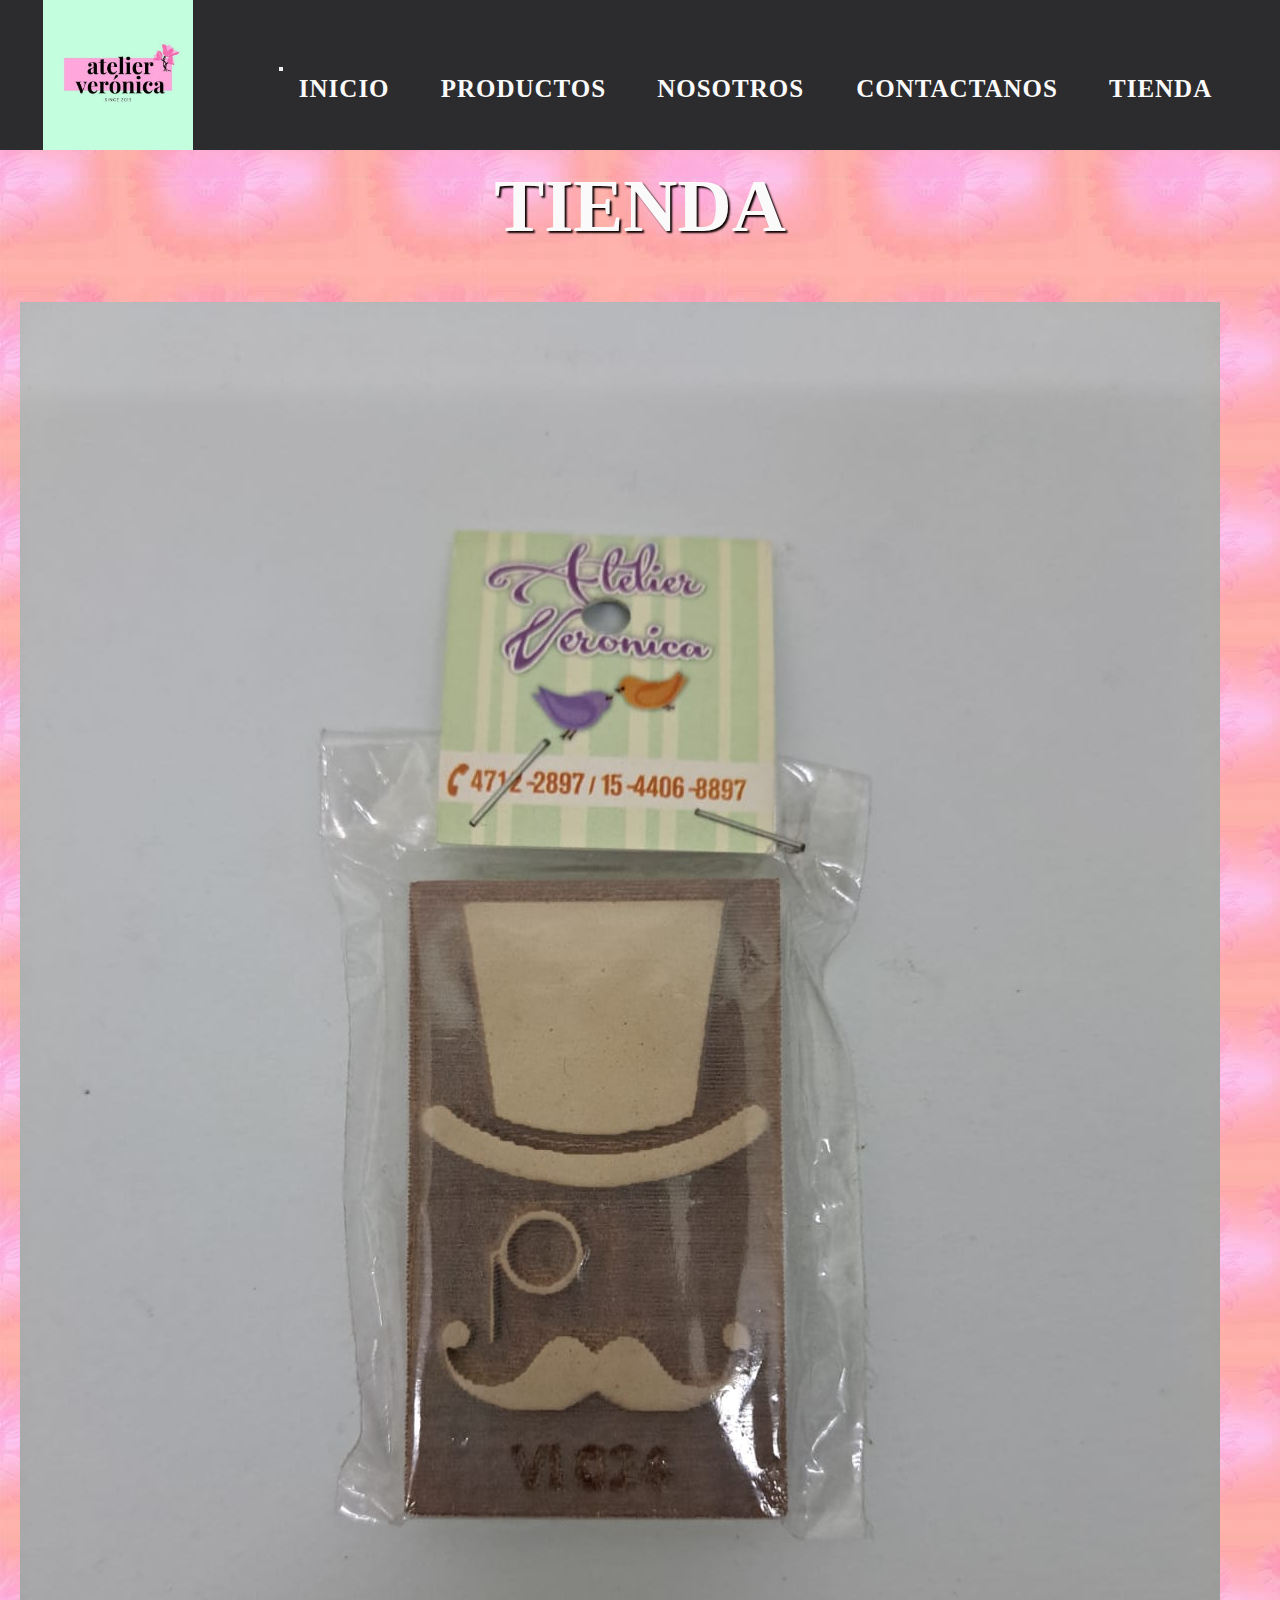
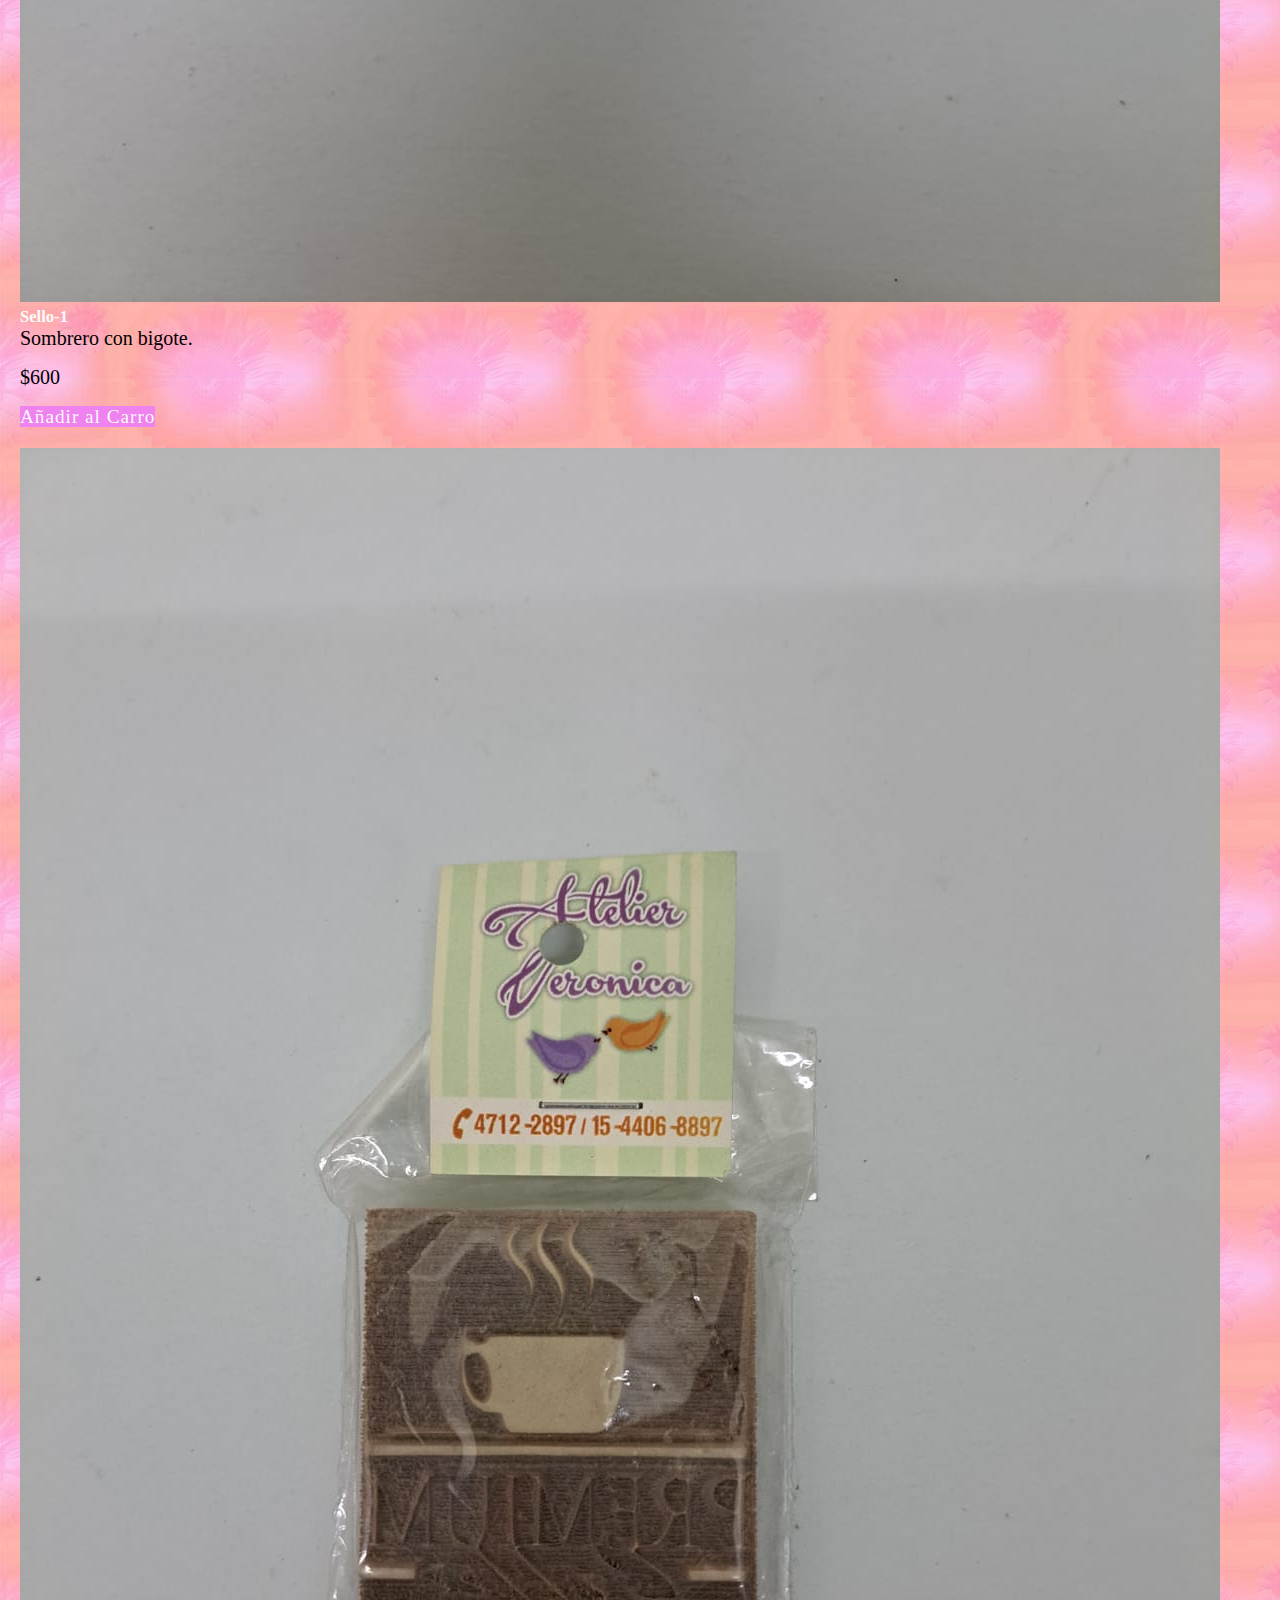
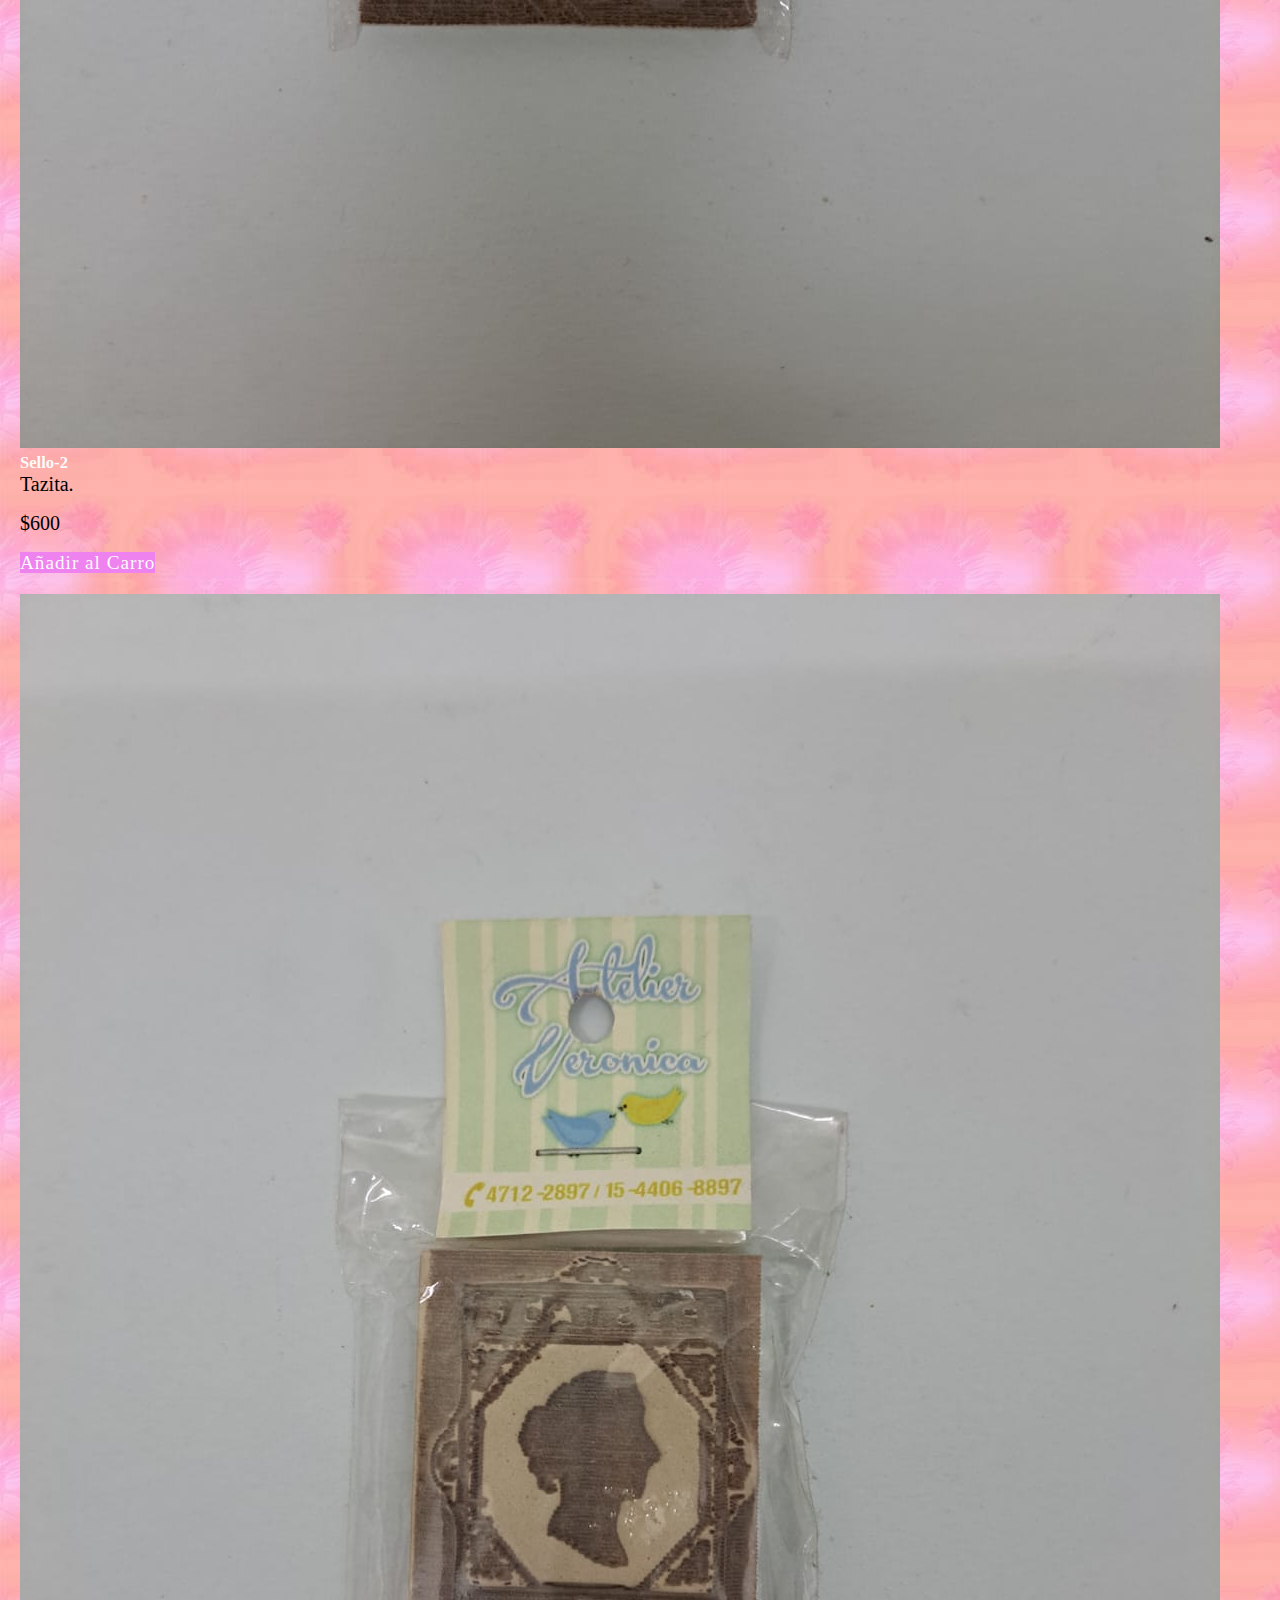
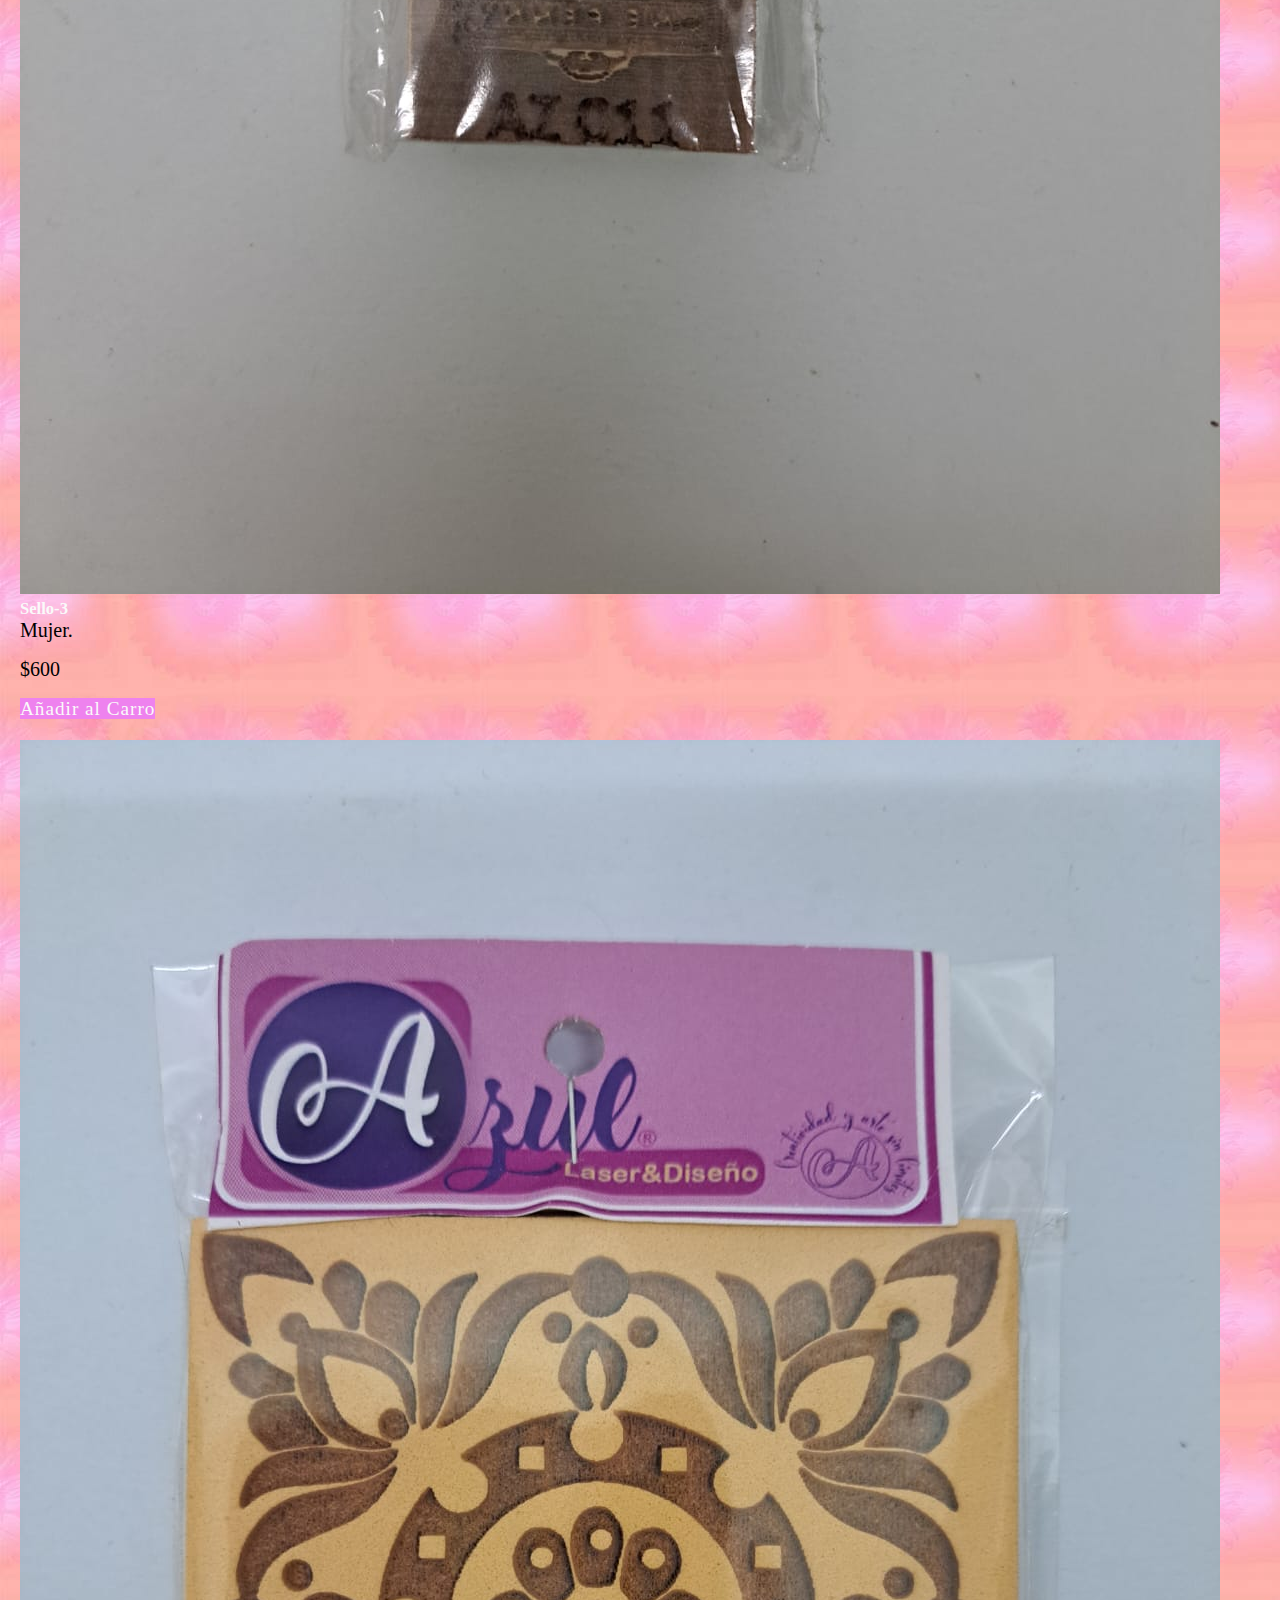
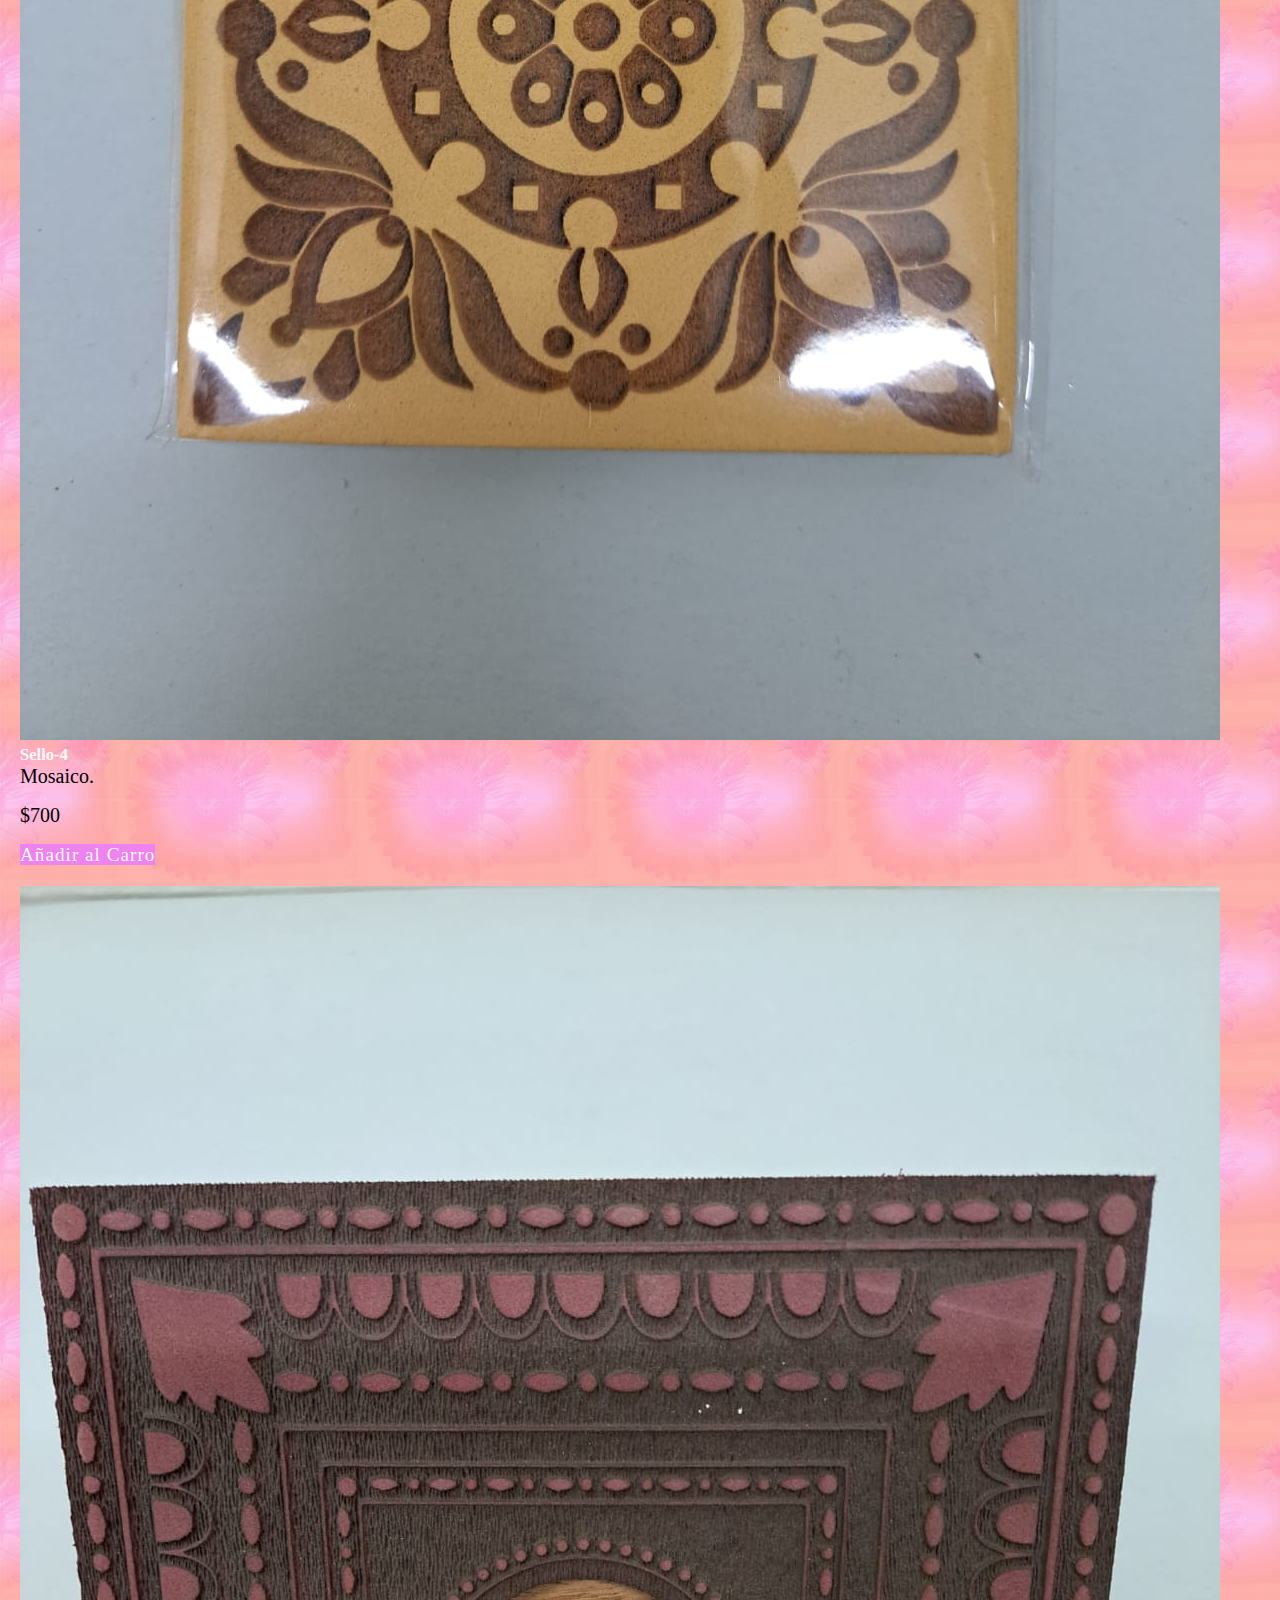
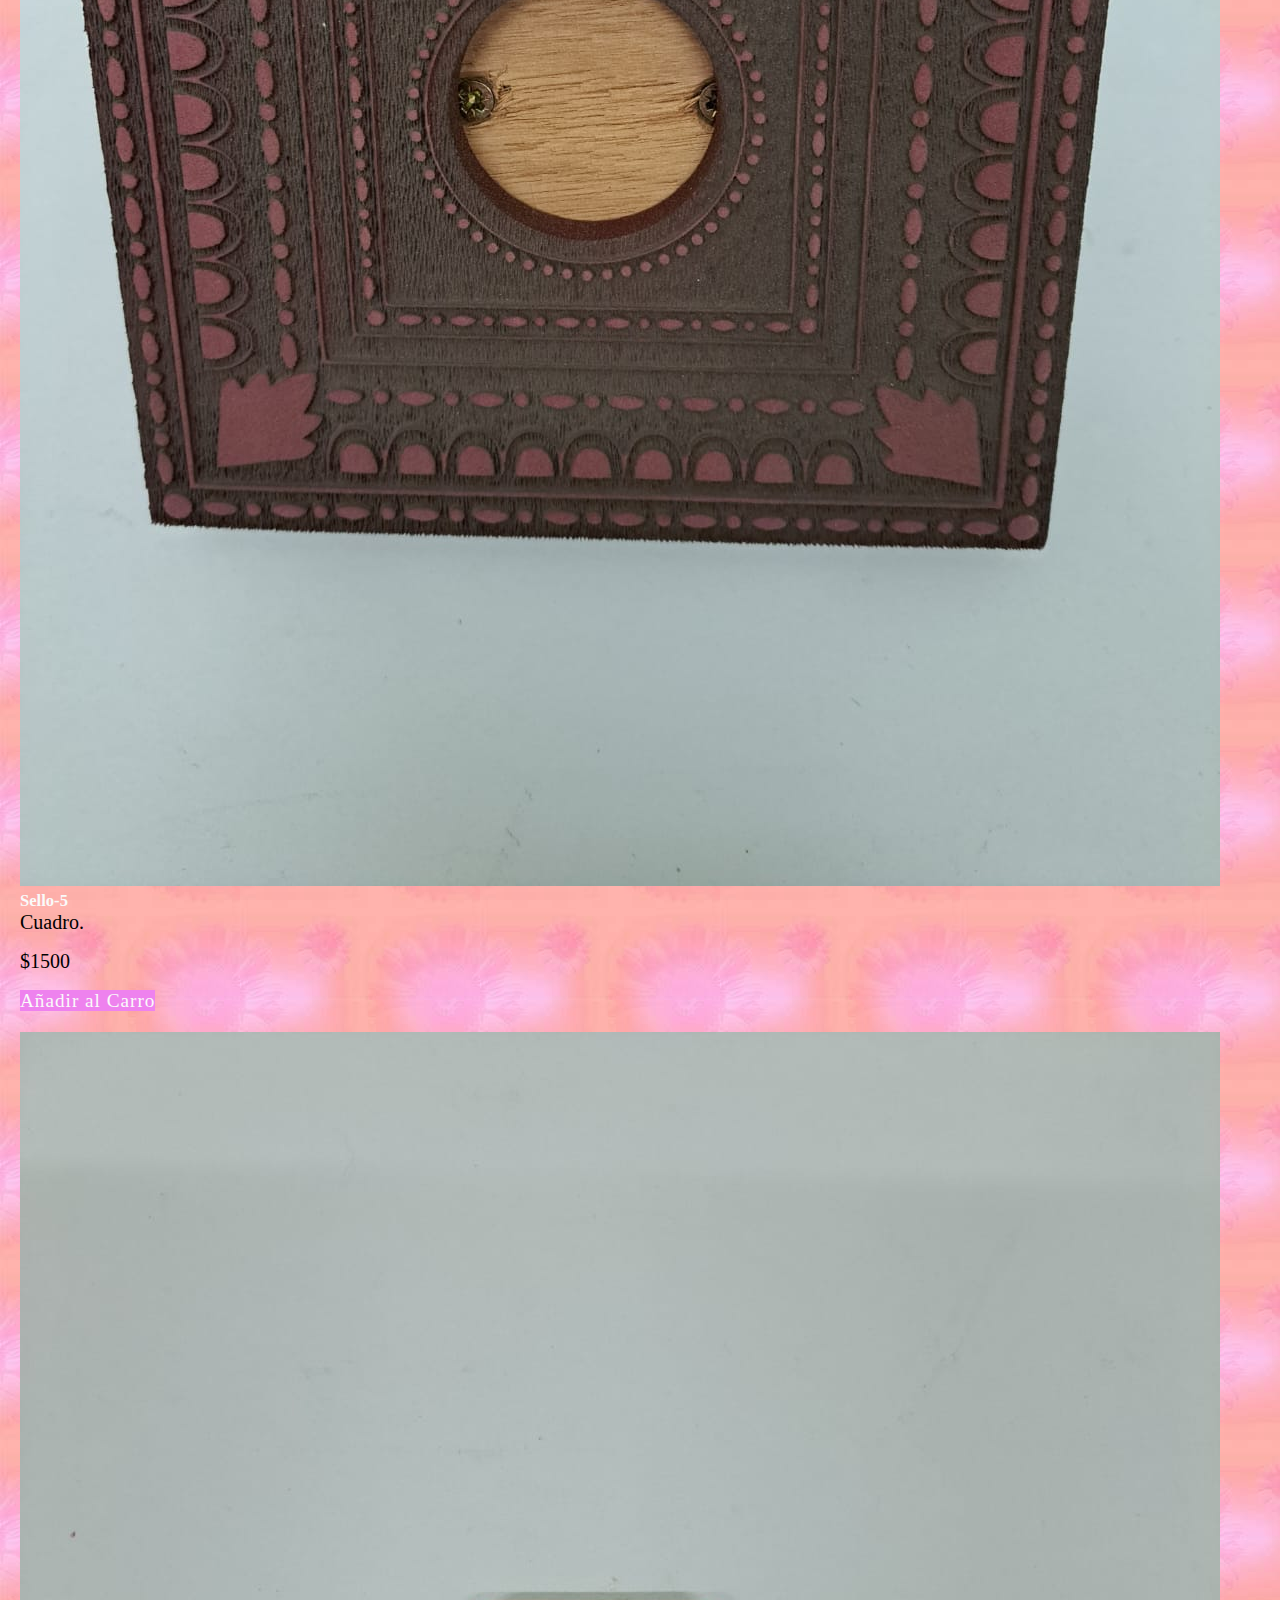
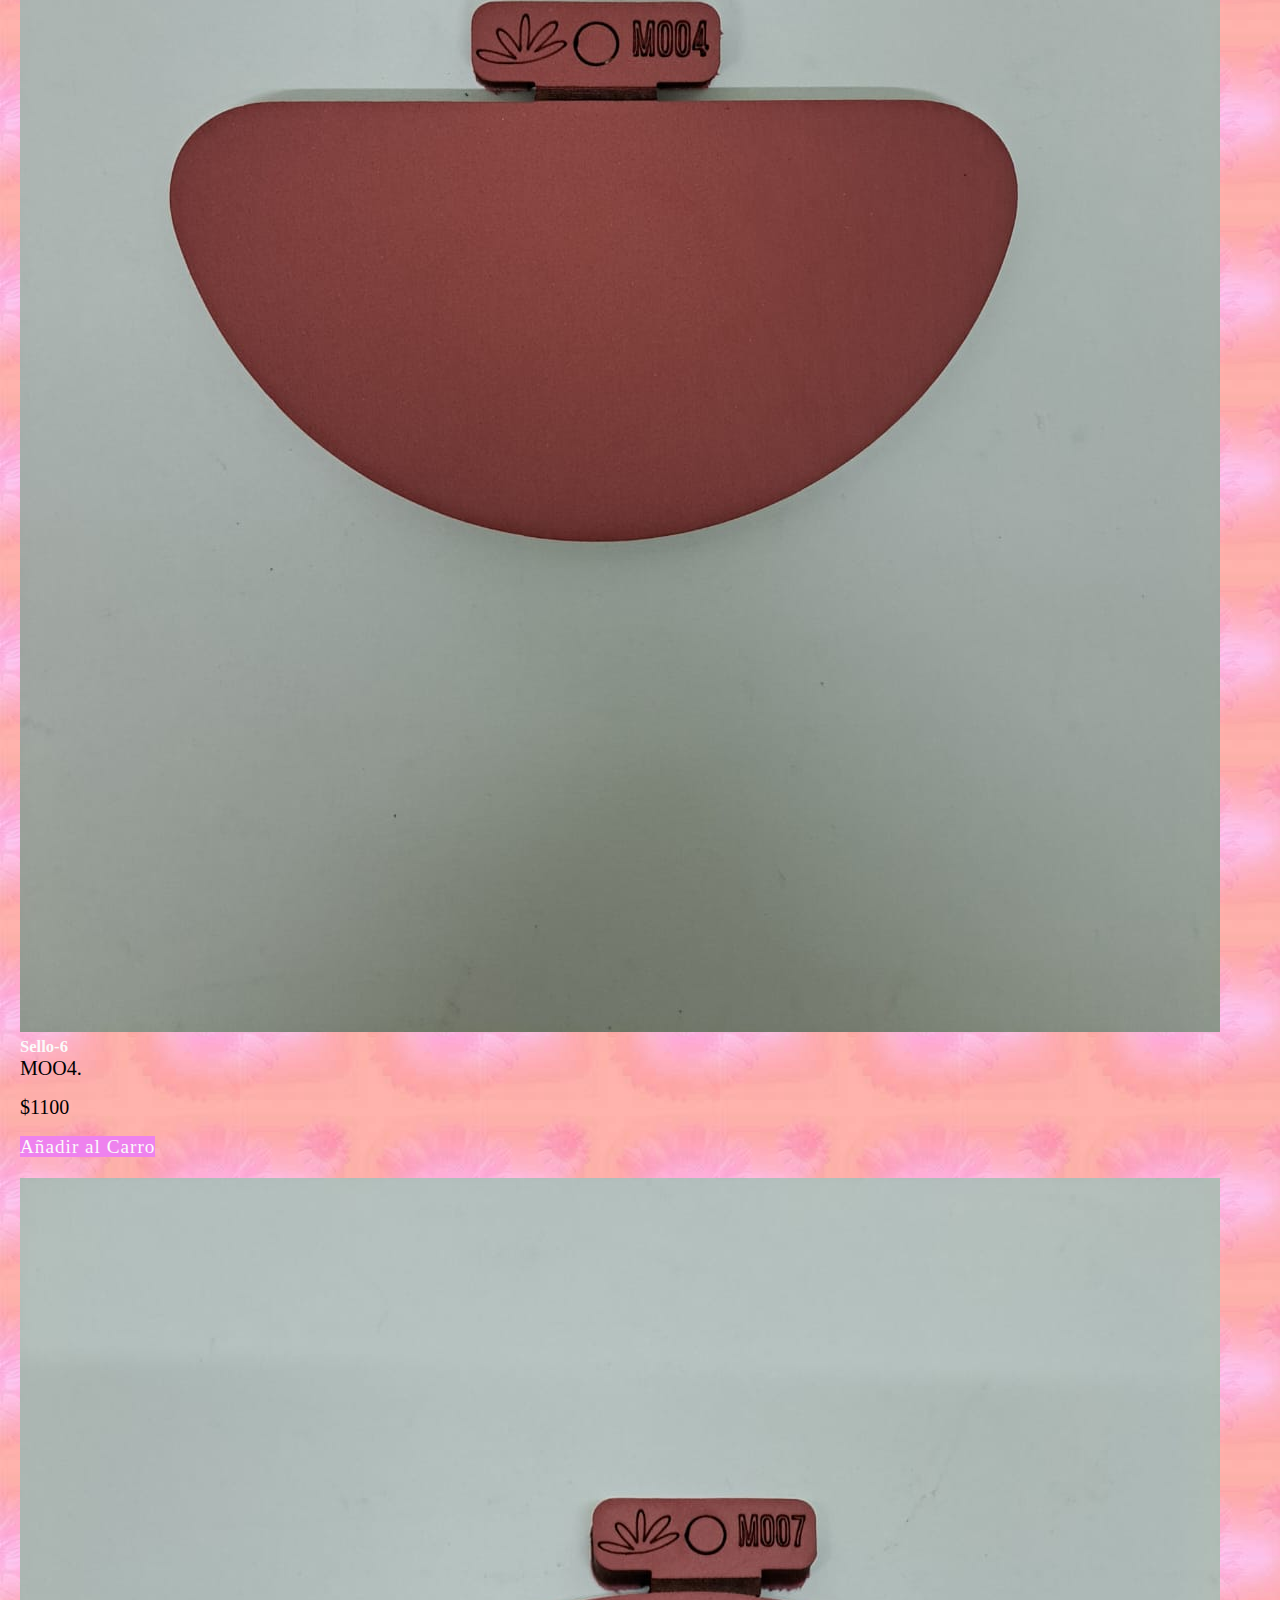
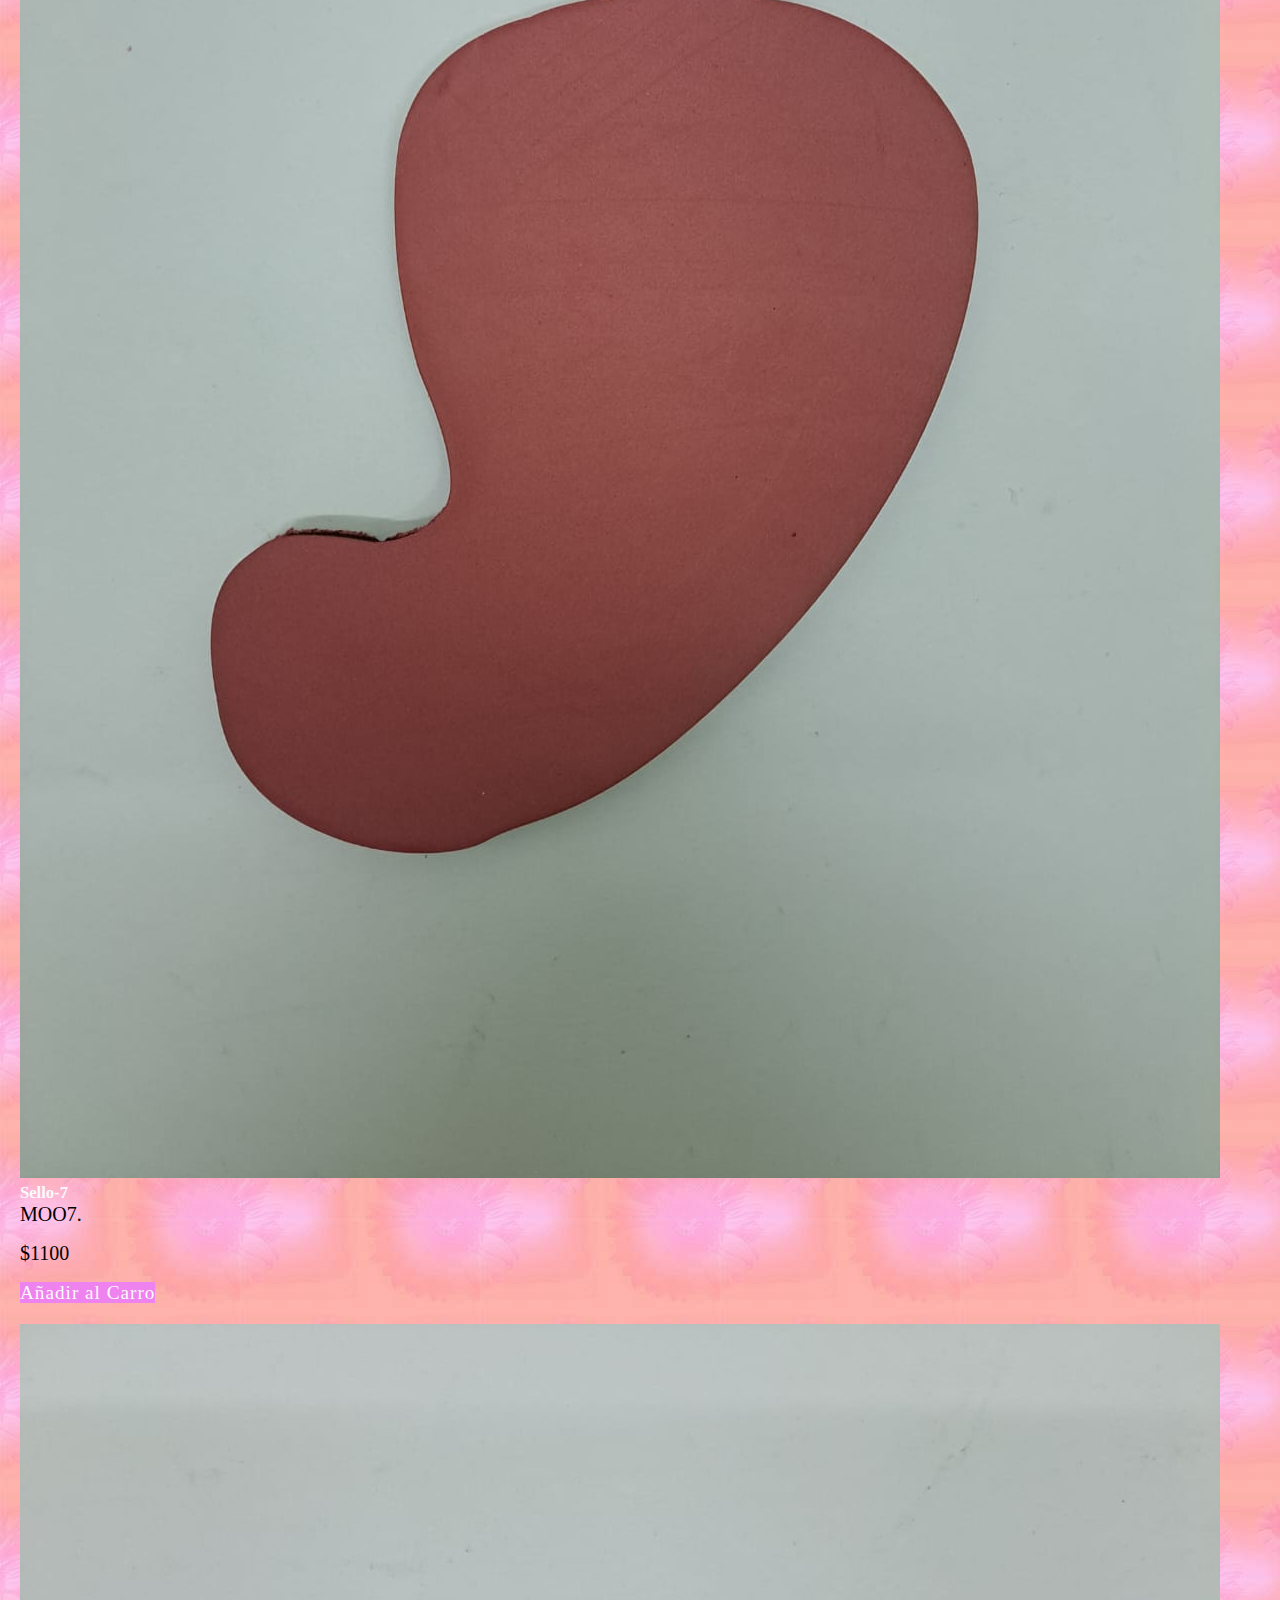
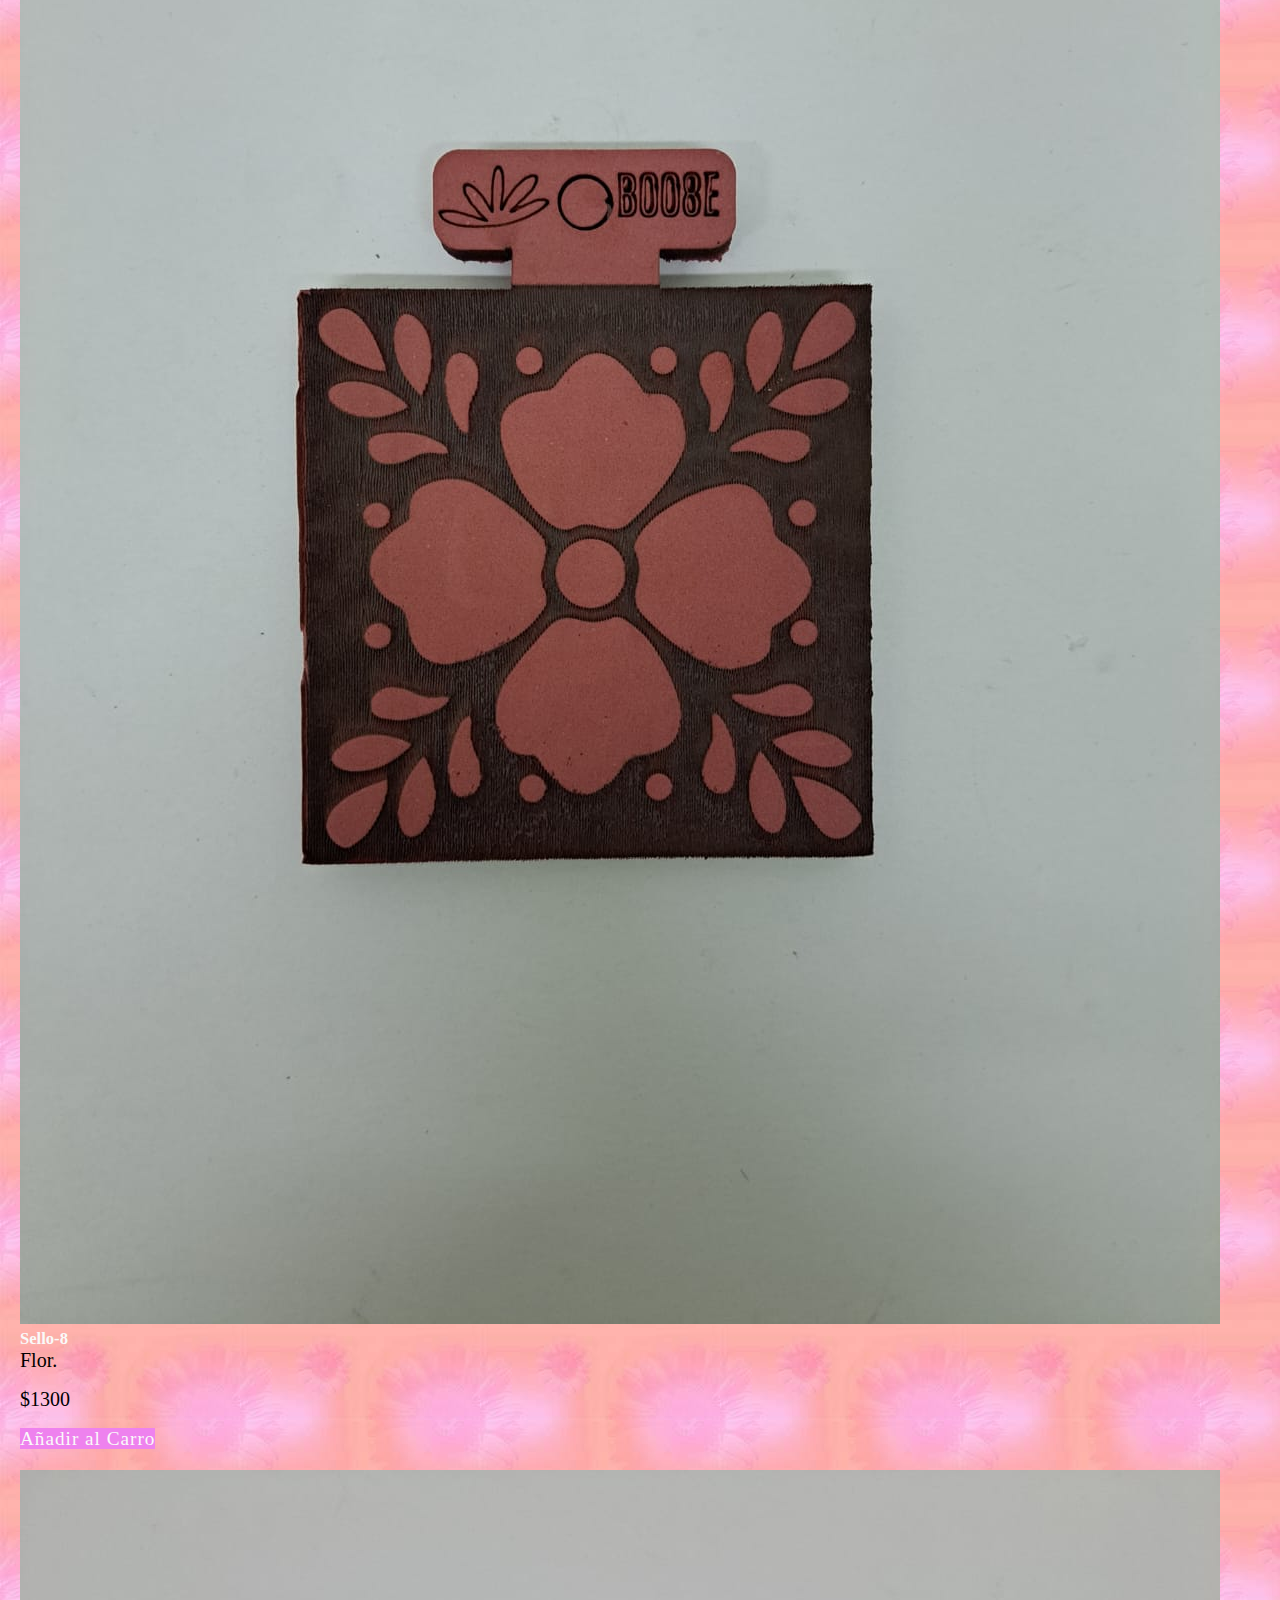
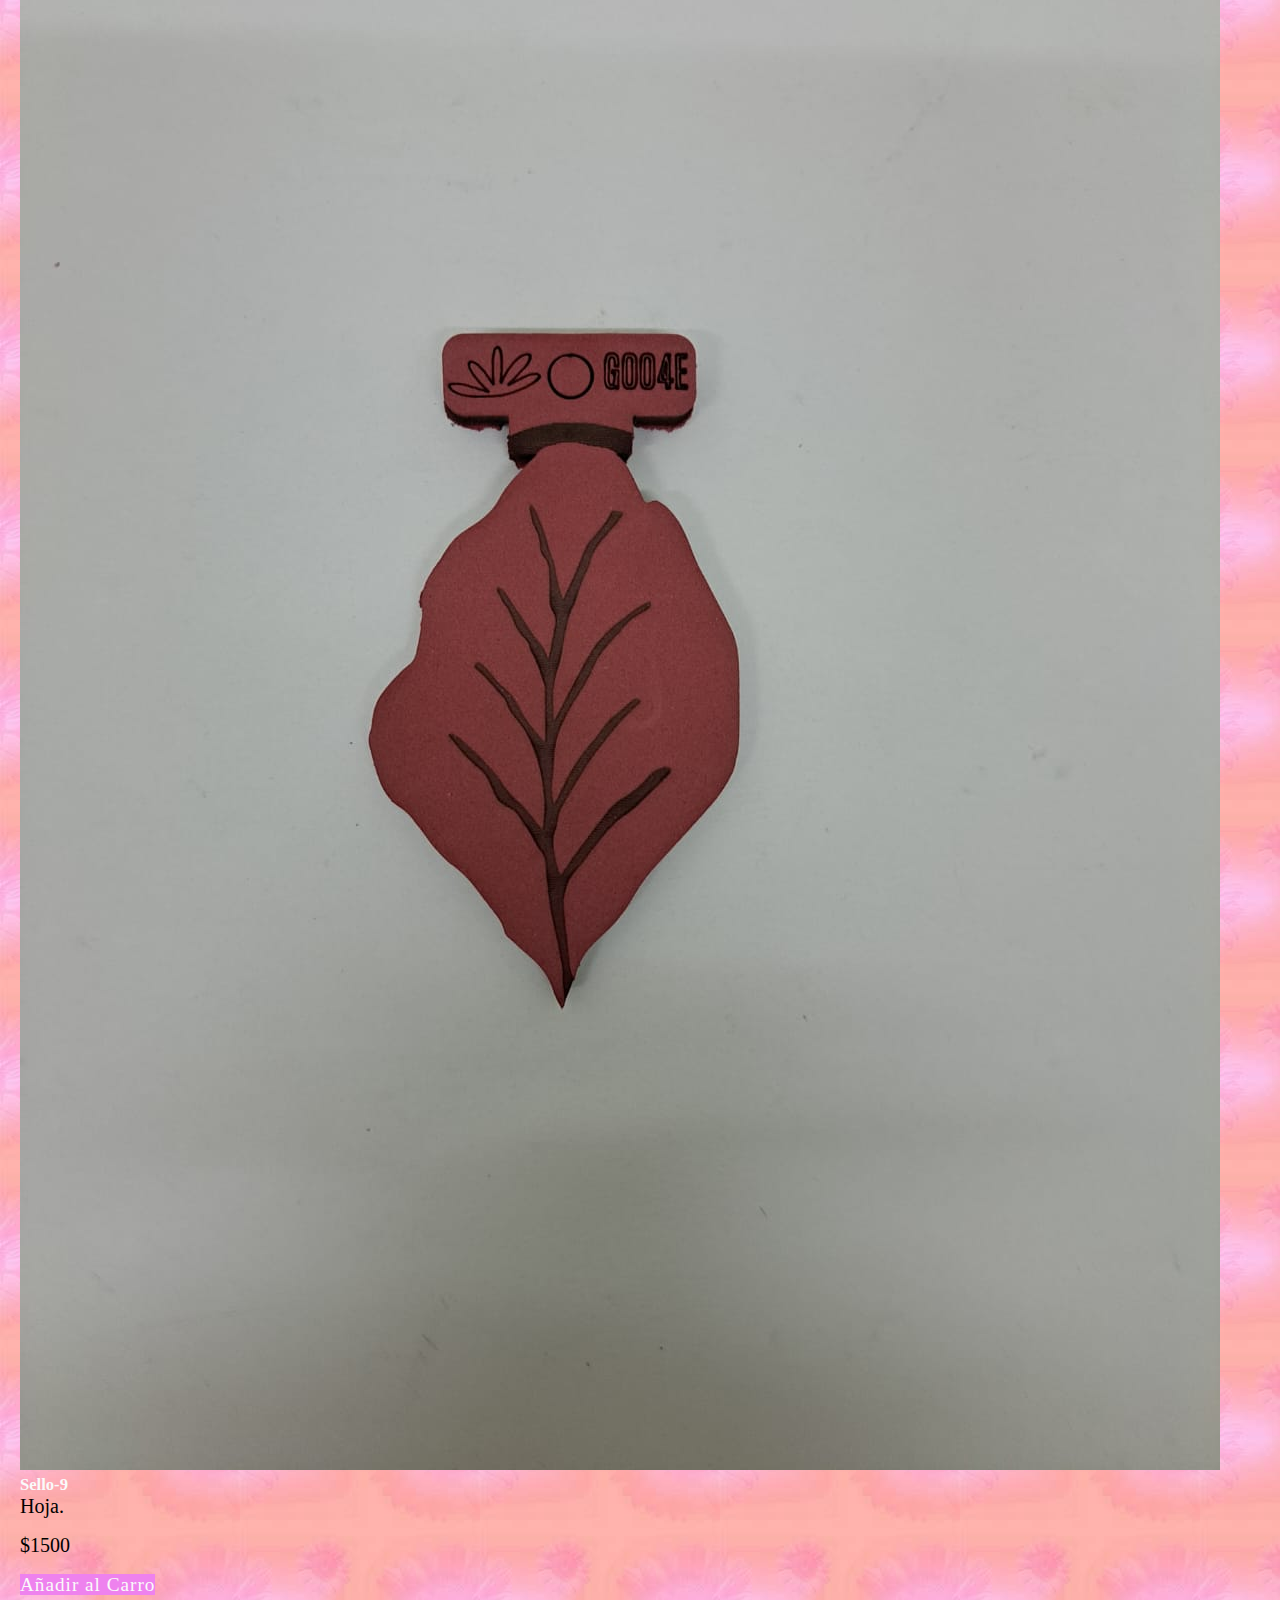
<file: index.html>
<!DOCTYPE html>
<html lang="en">

<head>
    <meta charset="UTF-8">
    <meta name="viewport" content="width=device-width, initial-scale=1.0">
    <meta name="description" Bienvenidos a Atelierververonica, un taller de pintura, el cual se aprende y se disfruta de
        todo el ambito del arte.>
    <title> Contacto / Atelierveronica</title>
    <link href="https://cdn.jsdelivr.net/npm/bootstrap@5.3.1/dist/css/bootstrap.min.css" rel="stylesheet"
        integrity="sha384-4bw+/aepP/YC94hEpVNVgiZdgIC5+VKNBQNGCHeKRQN+PtmoHDEXuppvnDJzQIu9" crossorigin="anonymous">
    <link rel="stylesheet" href="css/estilo.css">
</head>

<body>
    <header>

        <a class="navbar-brand" href="index.html">
            <img class="miLogo" src="img/Logo.jpg" alt="logo">
        </a>

        <div class="navbar navbar-expand-lg forFondo">
            <div class="container-fluid">

                <button class="navbar-toggler" type="button" data-bs-toggle="collapse" data-bs-target="#navbarNav"
                    aria-controls="navbarNav" aria-expanded="false" aria-label="Toggle navigation">
                    <span class="navbar-toggler-icon"></span>
                </button>
                <nav class="collapse navbar-collapse" id="navbarNav">
                    <ul class="navbar-nav">
                        <li class="nav-item">
                            <a class="nav-link active" aria-current="page" href="html/inicio.html">Inicio</a>
                        </li>
                        <li class="nav-item">
                            <a class="nav-link active" aria-current="page" href="html/productos.html">Productos</a>
                        </li>
                        <li class="nav-item">
                            <a class="nav-link" href="html/nosotros.html">Nosotros
                            </a>
                        </li>
                        <li class="nav-item">
                            <a class="nav-link" href="html/contactanos.html">Contactanos</a>
                        </li>
                        <li class="nav-item">
                            <a class="nav-link" href="index.html">Tienda</a>
                        </li>
                    </ul>
                </nav>
            </div>
        </div>






    </header>









    <div class="tituloTienda">
        <h2>Tienda</h2>
    </div>





   

    <main class="main-tienda">
   
        <div class="row mt-5 maint">
    
            <Div class="col-xs-12 col-sm-12 col-md-6 col-lg-4 col-xl-3 cartita">
                <div class="card" style="width: 18rem;">
                    <img src="img/Sello-1.jpg" class="card-img-top" alt="Sello-1">
                    <div class="card-body">
                        <h5 class="card-title">Sello-1</h5>
                        <p class="card-text"> Sombrero con bigote.</p>
                        <p>$600</p>
                        <a href="#" class="btn btn-primary Carro tienda-boton">Añadir al Carro</a>
                    </div>
                </div>
            </Div>
    
    
    
    
            <div class="col-xs-12 col-sm-12 col-md-6 col-lg-4 col-xl-3 cartita">
                <div class="card" style="width: 18rem;">
                    <img src="img/Sello-2.jpg" class="card-img-top" alt="Sello-2">
                    <div class="card-body">
                        <h5 class="card-title">Sello-2</h5>
                        <p class="card-text">Tazita.</p>
                        <p>$600</p>
                        <a href="#" class="btn btn-primary Carro tienda-boton">Añadir al Carro</a>
                    </div>
                </div>
            </div>
    
    
    
            <div class="col-xs-12 col-sm-12 col-md-6 col-lg-4 col-xl-3 cartita">
                <div class="card" style="width: 18rem;">
                    <img src="img/Sello-3.jpg" class="card-img-top" alt="Sello-3">
                    <div class="card-body">
                        <h5 class="card-title">Sello-3</h5>
                        <p class="card-text">Mujer.</p>
                        <p>$600</p>
                        <a href="#" class="btn btn-primary Carro tienda-boton">Añadir al Carro</a>
                    </div>
                </div>
    
   
   
            </div>
            <Div class="col-xs-12 col-sm-12 col-md-6 col-lg-4 col-xl-3 cartita">
                <div class="card" style="width: 18rem;">
                    <img src="img/Sello-4.jpg" class="card-img-top" alt="Sello-4">
                    <div class="card-body">
                        <h5 class="card-title">Sello-4</h5>
                        <p class="card-text"> Mosaico.</p>
                        <p>$700</p>
                        <a href="#" class="btn btn-primary Carro tienda-boton">Añadir al Carro</a>
                    </div>
                </div>
            </Div>
   
   
            <div class="col-xs-12 col-sm-12 col-md-6 col-lg-4 col-xl-3 cartita">
                <div class="card" style="width: 18rem;">
                    <img src="img/Sello-5.jpg" class="card-img-top" alt="Sello-3">
                    <div class="card-body">
                        <h5 class="card-title">Sello-5</h5>
                        <p class="card-text">Cuadro.</p>
                        <p>$1500</p>
                        <a href="#" class="btn btn-primary Carro tienda-boton">Añadir al Carro</a>
                    </div>
                </div>
    
            </div>
   
   
            <div class="col-xs-12 col-sm-12 col-md-6 col-lg-4 col-xl-3 cartita">
                <div class="card" style="width: 18rem;">
                    <img src="img/Sello-6.jpg" class="card-img-top" alt="Sello-3">
                    <div class="card-body">
                        <h5 class="card-title">Sello-6</h5>
                        <p class="card-text">MOO4.</p>
                        <p>$1100</p>
                        <a href="#" class="btn btn-primary Carro tienda-boton">Añadir al Carro</a>
                    </div>
                </div>
    
            </div>
   
   
            <div class="col-xs-12 col-sm-12 col-md-6 col-lg-4 col-xl-3 cartita">
                <div class="card" style="width: 18rem;">
                    <img src="img/Sello-7.jpg" class="card-img-top" alt="Sello-3">
                    <div class="card-body">
                        <h5 class="card-title">Sello-7</h5>
                        <p class="card-text">MOO7.</p>
                        <p>$1100</p>
                        <a href="#" class="btn btn-primary Carro tienda-boton">Añadir al Carro</a>
                    </div>
                </div>
    
            </div>
   
       
            <div class="col-xs-12 col-sm-12 col-md-6 col-lg-4 col-xl-3 cartita">
                <div class="card" style="width: 18rem;">
                    <img src="img/Sello-8.jpg" class="card-img-top" alt="Sello-3">
                    <div class="card-body">
                        <h5 class="card-title">Sello-8</h5>
                        <p class="card-text">Flor.</p>
                        <p>$1300</p>
                        <a href="#" class="btn btn-primary Carro tienda-boton">Añadir al Carro</a>
                    </div>
                </div>
    
            </div>
   
   
            <div class="col-xs-12 col-sm-12 col-md-6 col-lg-4 col-xl-3 cartita">
                <div class="card" style="width: 18rem;">
                    <img src="img/Sello-9.jpg" class="card-img-top" alt="Sello-3">
                    <div class="card-body">
                        <h5 class="card-title">Sello-9</h5>
                        <p class="card-text">Hoja.</p>
                        <p>$1500</p>
                        <a href="#" class="btn btn-primary Carro tienda-boton">Añadir al Carro</a>
                    </div>
                </div>
    
            </div>
   
   
            <div class="col-xs-12 col-sm-12 col-md-6 col-lg-4 col-xl-3 cartita">
                <div class="card" style="width: 18rem;">
                    <img src="img/Sello-10.jpg" class="card-img-top" alt="Sello-3">
                    <div class="card-body">
                        <h5 class="card-title">Sello-10</h5>
                        <p class="card-text">Planta.</p>
                        <p>$2000</p>
                        <a href="#" class="btn btn-primary Carro tienda-boton">Añadir al Carro</a>
                    </div>
                </div>
    
            </div>
   
   
            <div class="col-xs-12 col-sm-12 col-md-6 col-lg-4 col-xl-3 cartita">
                <div class="card" style="width: 18rem;">
                    <img src="img/Sello-11.jpg" class="card-img-top" alt="Sello-3">
                    <div class="card-body">
                        <h5 class="card-title">Sello-11</h5>
                        <p class="card-text">Libelula.</p>
                        <p>$2100</p>
                        <a href="#" class="btn btn-primary Carro tienda-boton">Añadir al Carro</a>
                    </div>
                </div>
    
            </div>
   
            
            <div class="col-xs-12 col-sm-12 col-md-6 col-lg-4 col-xl-3 cartita">
                <div class="card" style="width: 18rem;">
                    <img src="img/Sello-12.jpg" class="card-img-top" alt="Sello-3">
                    <div class="card-body">
                        <h5 class="card-title">Sello-12</h5>
                        <p class="card-text">Colibri.</p>
                        <p>$2100</p>
                        <a href="#" class="btn btn-primary Carro tienda-boton">Añadir al Carro</a>
                    </div>
                </div>
    
            </div>
    
        </div>
    </main>
 
















    <footer class="mt-2">

        <div class="row footer ">
            <div class="left col-xl-7 col-md-12 col-sm-12">
                <ul class="lista-linea">
                    <a href="inicio.html">
                        <li> Inicio |</li>
                    </a>
                    <a href="productos.html">
                        <li> Productos |</li>
                    </a>

                    <a href="nosotros.html">
                        <li> Nosotros |</li>
                    </a>
                    <a href="contactanos.html">
                        <li> Contactanos |</li>
                    </a>
                    <a href="../index.html">
                        <li> Tienda </li>
                    </a>
                </ul>
            </div>


            <div class="rigth col-xl-5 col-md-12 col-sm-12 sociales  pe-4">
                <svg xmln="htstp://www.w3.org/2000/svg" width="30" height="30" fill="white"
                    class="bi bi-twitter mx-2 soc" viewBox="0 0 16 16">
                    <path
                        d="M5.026 15c6.038 0 9.341-5.003 9.341-9.334 0-.14 0-.282-.006-.422A6.685 6.685 0 0 0 16 3.542a6.658 6.658 0 0 1-1.889.518 3.301 3.301 0 0 0 1.447-1.817 6.533 6.533 0 0 1-2.087.793A3.286 3.286 0 0 0 7.875 6.03a9.325 9.325 0 0 1-6.767-3.429 3.289 3.289 0 0 0 1.018 4.382A3.323 3.323 0 0 1 .64 6.575v.045a3.288 3.288 0 0 0 2.632 3.218 3.203 3.203 0 0 1-.865.115 3.23 3.23 0 0 1-.614-.057 3.283 3.283 0 0 0 3.067 2.277A6.588 6.588 0 0 1 .78 13.58a6.32 6.32 0 0 1-.78-.045A9.344 9.344 0 0 0 5.026 15z" />
                </svg>

                <svg xmlns="http://www.w3.org/2000/svg" width="30" height="30" fill="white"
                    class="bi bi-youtube mx-2 soc" viewBox="0 0 16 16">
                    <path
                        d="M8.051 1.999h.089c.822.003 4.987.033 6.11.335a2.01 2.01 0 0 1 1.415 1.42c.101.38.172.883.22 1.402l.01.104.022.26.008.104c.065.914.073 1.77.074 1.957v.075c-.001.194-.01 1.108-.082 2.06l-.008.105-.009.104c-.05.572-.124 1.14-.235 1.558a2.007 2.007 0 0 1-1.415 1.42c-1.16.312-5.569.334-6.18.335h-.142c-.309 0-1.587-.006-2.927-.052l-.17-.006-.087-.004-.171-.007-.171-.007c-1.11-.049-2.167-.128-2.654-.26a2.007 2.007 0 0 1-1.415-1.419c-.111-.417-.185-.986-.235-1.558L.09 9.82l-.008-.104A31.4 31.4 0 0 1 0 7.68v-.123c.002-.215.01-.958.064-1.778l.007-.103.003-.052.008-.104.022-.26.01-.104c.048-.519.119-1.023.22-1.402a2.007 2.007 0 0 1 1.415-1.42c.487-.13 1.544-.21 2.654-.26l.17-.007.172-.006.086-.003.171-.007A99.788 99.788 0 0 1 7.858 2h.193zM6.4 5.209v4.818l4.157-2.408L6.4 5.209z" />
                </svg>

                <svg xmlns="http://www.w3.org/2000/svg" width="30" height="30" fill="white"
                    class="bi bi-facebook mx-2 soc" viewBox="0 0 16 16">
                    <path
                        d="M16 8.049c0-4.446-3.582-8.05-8-8.05C3.58 0-.002 3.603-.002 8.05c0 4.017 2.926 7.347 6.75 7.951v-5.625h-2.03V8.05H6.75V6.275c0-2.017 1.195-3.131 3.022-3.131.876 0 1.791.157 1.791.157v1.98h-1.009c-.993 0-1.303.621-1.303 1.258v1.51h2.218l-.354 2.326H9.25V16c3.824-.604 6.75-3.934 6.75-7.951z" />
                </svg>
            </div>
        </div>
        <div class="copy pt-2">
            <p> Atelierveronica | Todos los derechos reservados</p>
        </div>
    </footer>
    <script src="https://unpkg.com/aos@2.3.1/dist/aos.js"></script>
    <script>
        AOS.init();
    </script>







    <script src="https://cdn.jsdelivr.net/npm/bootstrap@5.3.1/dist/js/bootstrap.bundle.min.js"
        integrity="sha384-HwwvtgBNo3bZJJLYd8oVXjrBZt8cqVSpeBNS5n7C8IVInixGAoxmnlMuBnhbgrkm"
        crossorigin="anonymous"></script>
</body>

</html>
</file>
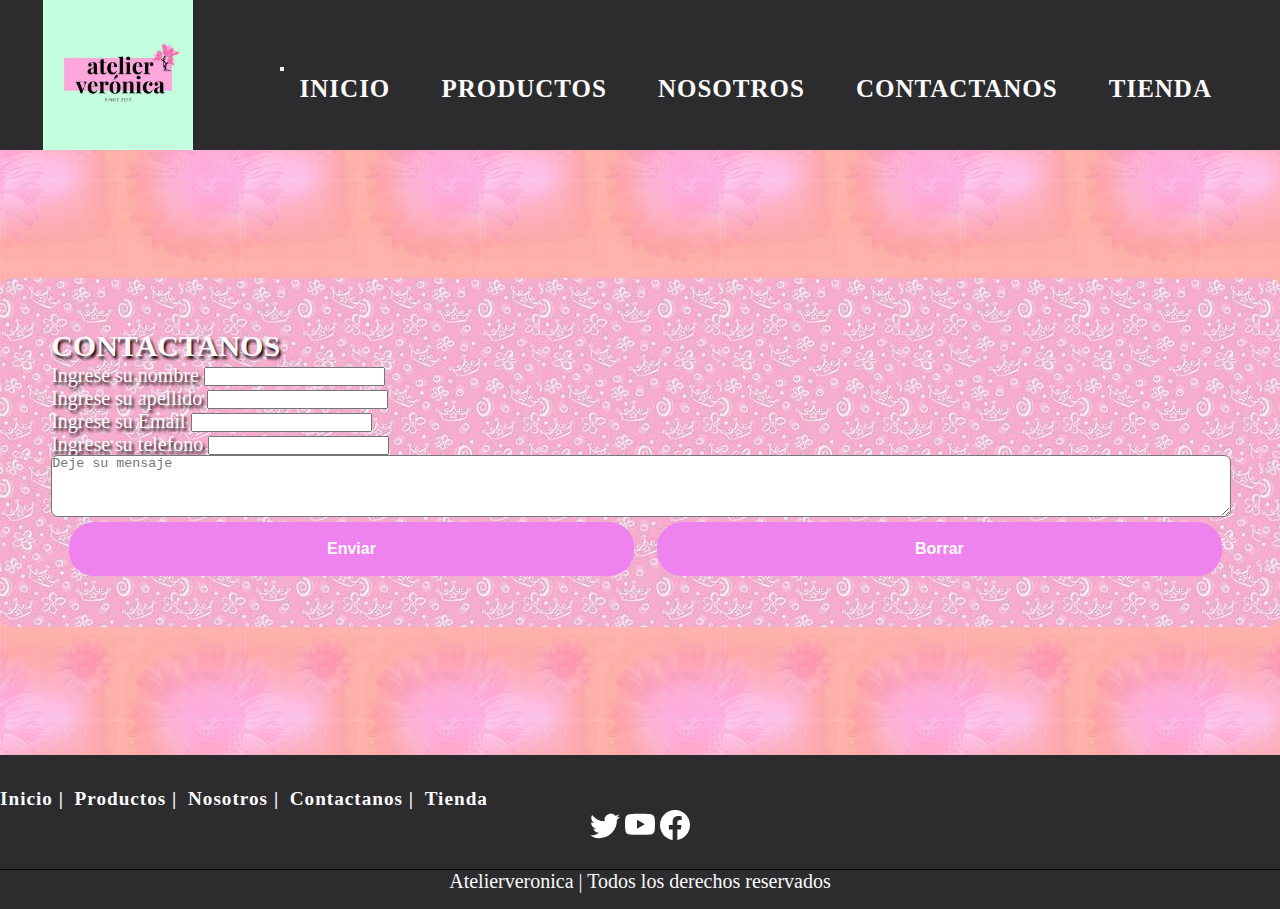
<file: html/contactanos.html>
<!DOCTYPE html>
<html lang="en">

<head>
  <meta charset="UTF-8">
  <meta name="viewport" content="width=device-width, initial-scale=1.0">
  <meta name="description" Bienvenidos a Atelierververonica, un taller de pintura, el cual se aprende y se disfruta de
    todo el ambito del arte.>
  <title> Contacto / Atelierveronica</title>
  <link href="https://cdn.jsdelivr.net/npm/bootstrap@5.3.1/dist/css/bootstrap.min.css" rel="stylesheet"
    integrity="sha384-4bw+/aepP/YC94hEpVNVgiZdgIC5+VKNBQNGCHeKRQN+PtmoHDEXuppvnDJzQIu9" crossorigin="anonymous">
  <link rel="stylesheet" href="../css/estilo.css">
</head>

<body>

    <header>
  
      <a class="navbar-brand" href="../index.html">
        <img class="miLogo" src="../img/Logo.jpg" alt="logo">
      </a>
  
      <div class="navbar navbar-expand-lg forFondo">
        <div class="container-fluid">
  
          <button class="navbar-toggler" type="button" data-bs-toggle="collapse" data-bs-target="#navbarNav"
            aria-controls="navbarNav" aria-expanded="false" aria-label="Toggle navigation">
            <span class="navbar-toggler-icon"></span>
          </button>
          <nav class="collapse navbar-collapse" id="navbarNav">
            <ul class="navbar-nav">
              <li class="nav-item">
                <a class="nav-link active" aria-current="page" href="inicio.html">Inicio</a>
              </li>
              <li class="nav-item">
                <a class="nav-link active" aria-current="page" href="productos.html">Productos</a>
              </li>
              <li class="nav-item">
                <a class="nav-link" href="nosotros.html">Nosotros</a>
              </li>
              <li class="nav-item">
                <a class="nav-link" href="contactanos.html">Contactanos</a>
              </li>
              <li class="nav-item">
                <a class="nav-link" href="../index.html">Tienda</a>
              </li>
            </ul>
          </nav>
        </div>
      </div>
  
  
  
  
  
  
    </header>
   <main>

     <div class="col-xl-6 col-md-12 col-sm-12 mx-auto">
       <div class="contacto-form" data-aos="zoom-in-left">
           <div class="contacto-h2">
               <h2>Contactanos</h2>
           </div>
           <div>
               <label for="name"> Ingrese su nombre </label>
               <input type="name" class="form-control" id="name" aria-describedby="nameHelp">
           </div>
           <div>
               <label for="apellido"> Ingrese su apellido </label>
               <input type="apellido" class="form-control" id="apellido" aria-describedby="apellidoHelp">
           </div>
           <div>
               <label for="exampleInputEmail1" class="form-label">Ingrese su Email</label>
               <input type="email" class="form-control" id="exampleInputEmail1" aria-describedby="emailHelp">
           </div>
           <div>
               <label for="telefono"> Ingrese su telefono </label>
               <input type="telefono" class="form-control" id="exampleInputEmail1" aria-describedby="numberlHelp">
           </div>
           <div class="pt-3">
               <textarea  id="message" name="message" rows="4" required placeholder="Deje su mensaje"></textarea>
           </div>
           <div class="botones-contacto mt-3">
               <button class="enviar" type="submit">Enviar</button>
               <button type="reset">Borrar</button>
           </div>
           </div>
           
       </div>
   </div>
 </div>
   </main>






  



  <footer class="mt-2">
  

    <div class="row footer ">
      <div class="left col-xl-7 col-md-12 col-sm-12">
        <ul class="lista-linea">
          <a href="inicio.html">
            <li> Inicio |</li>
          </a>
          <a href="productos.html">
            <li> Productos |</li>
          </a>

          <a href="nosotros.html">
            <li> Nosotros |</li>
          </a>
          <a href="contactanos.html">
            <li> Contactanos |</li>
          </a>
          <a href="../index.html">
            <li> Tienda </li>
          </a>
        </ul>
      </div>
   
      <div class="rigth col-xl-5 col-md-12 col-sm-12 sociales  pe-4">
        <svg xmln="htstp://www.w3.org/2000/svg" width="30" height="30" fill="white" class="bi bi-twitter mx-2 soc"
          viewBox="0 0 16 16">
          <path
            d="M5.026 15c6.038 0 9.341-5.003 9.341-9.334 0-.14 0-.282-.006-.422A6.685 6.685 0 0 0 16 3.542a6.658 6.658 0 0 1-1.889.518 3.301 3.301 0 0 0 1.447-1.817 6.533 6.533 0 0 1-2.087.793A3.286 3.286 0 0 0 7.875 6.03a9.325 9.325 0 0 1-6.767-3.429 3.289 3.289 0 0 0 1.018 4.382A3.323 3.323 0 0 1 .64 6.575v.045a3.288 3.288 0 0 0 2.632 3.218 3.203 3.203 0 0 1-.865.115 3.23 3.23 0 0 1-.614-.057 3.283 3.283 0 0 0 3.067 2.277A6.588 6.588 0 0 1 .78 13.58a6.32 6.32 0 0 1-.78-.045A9.344 9.344 0 0 0 5.026 15z" />
        </svg>

        <svg xmlns="http://www.w3.org/2000/svg" width="30" height="30" fill="white" class="bi bi-youtube mx-2 soc"
          viewBox="0 0 16 16">
          <path
            d="M8.051 1.999h.089c.822.003 4.987.033 6.11.335a2.01 2.01 0 0 1 1.415 1.42c.101.38.172.883.22 1.402l.01.104.022.26.008.104c.065.914.073 1.77.074 1.957v.075c-.001.194-.01 1.108-.082 2.06l-.008.105-.009.104c-.05.572-.124 1.14-.235 1.558a2.007 2.007 0 0 1-1.415 1.42c-1.16.312-5.569.334-6.18.335h-.142c-.309 0-1.587-.006-2.927-.052l-.17-.006-.087-.004-.171-.007-.171-.007c-1.11-.049-2.167-.128-2.654-.26a2.007 2.007 0 0 1-1.415-1.419c-.111-.417-.185-.986-.235-1.558L.09 9.82l-.008-.104A31.4 31.4 0 0 1 0 7.68v-.123c.002-.215.01-.958.064-1.778l.007-.103.003-.052.008-.104.022-.26.01-.104c.048-.519.119-1.023.22-1.402a2.007 2.007 0 0 1 1.415-1.42c.487-.13 1.544-.21 2.654-.26l.17-.007.172-.006.086-.003.171-.007A99.788 99.788 0 0 1 7.858 2h.193zM6.4 5.209v4.818l4.157-2.408L6.4 5.209z" />
        </svg>

        <svg xmlns="http://www.w3.org/2000/svg" width="30" height="30" fill="white" class="bi bi-facebook mx-2 soc"
          viewBox="0 0 16 16">
          <path
            d="M16 8.049c0-4.446-3.582-8.05-8-8.05C3.58 0-.002 3.603-.002 8.05c0 4.017 2.926 7.347 6.75 7.951v-5.625h-2.03V8.05H6.75V6.275c0-2.017 1.195-3.131 3.022-3.131.876 0 1.791.157 1.791.157v1.98h-1.009c-.993 0-1.303.621-1.303 1.258v1.51h2.218l-.354 2.326H9.25V16c3.824-.604 6.75-3.934 6.75-7.951z" />
        </svg>
      </div>
    </div>
    <div class="copy pt-2">
      <p> Atelierveronica | Todos los derechos reservados</p>
    </div>
  </footer>
  <script src="https://unpkg.com/aos@2.3.1/dist/aos.js"></script>
  <script>
    AOS.init();
  </script>








  <script src="https://cdn.jsdelivr.net/npm/bootstrap@5.3.1/dist/js/bootstrap.bundle.min.js"
    integrity="sha384-HwwvtgBNo3bZJJLYd8oVXjrBZt8cqVSpeBNS5n7C8IVInixGAoxmnlMuBnhbgrkm"
    crossorigin="anonymous"></script>

</body>

</html>
</file>
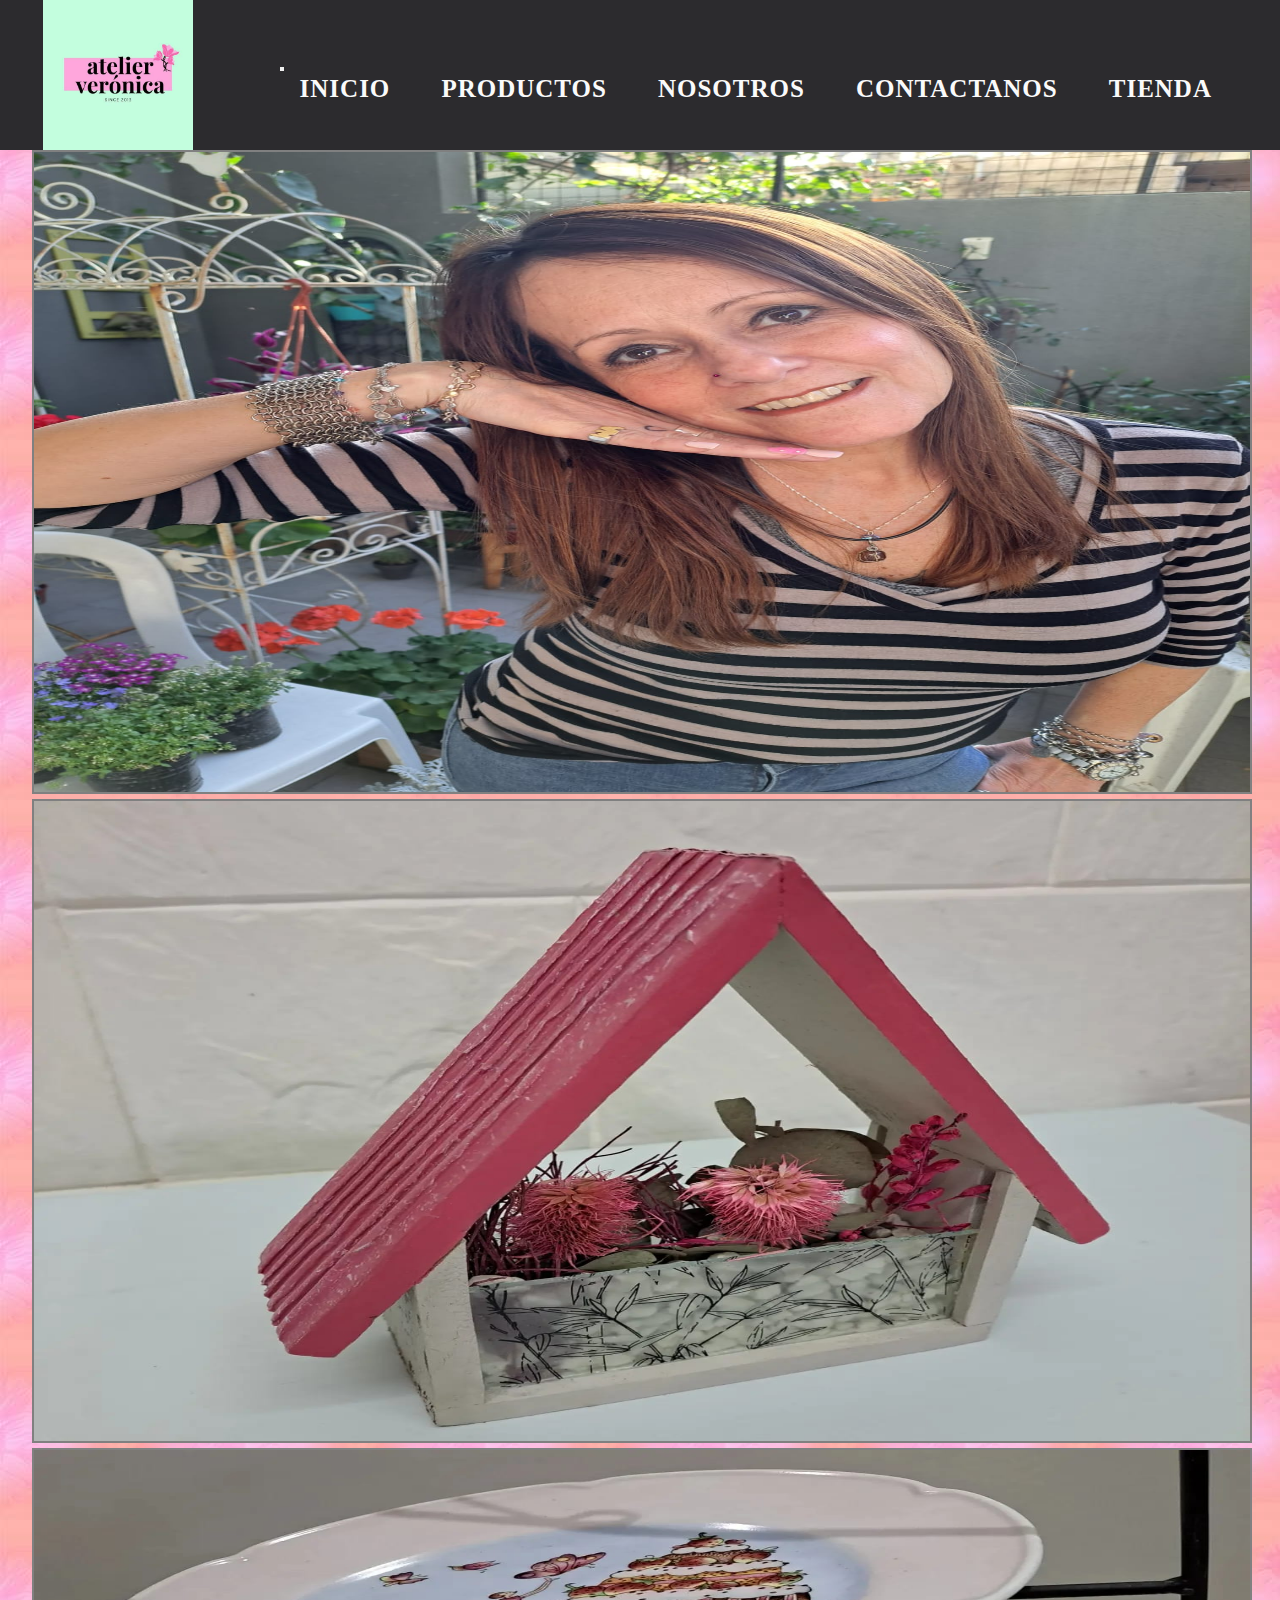
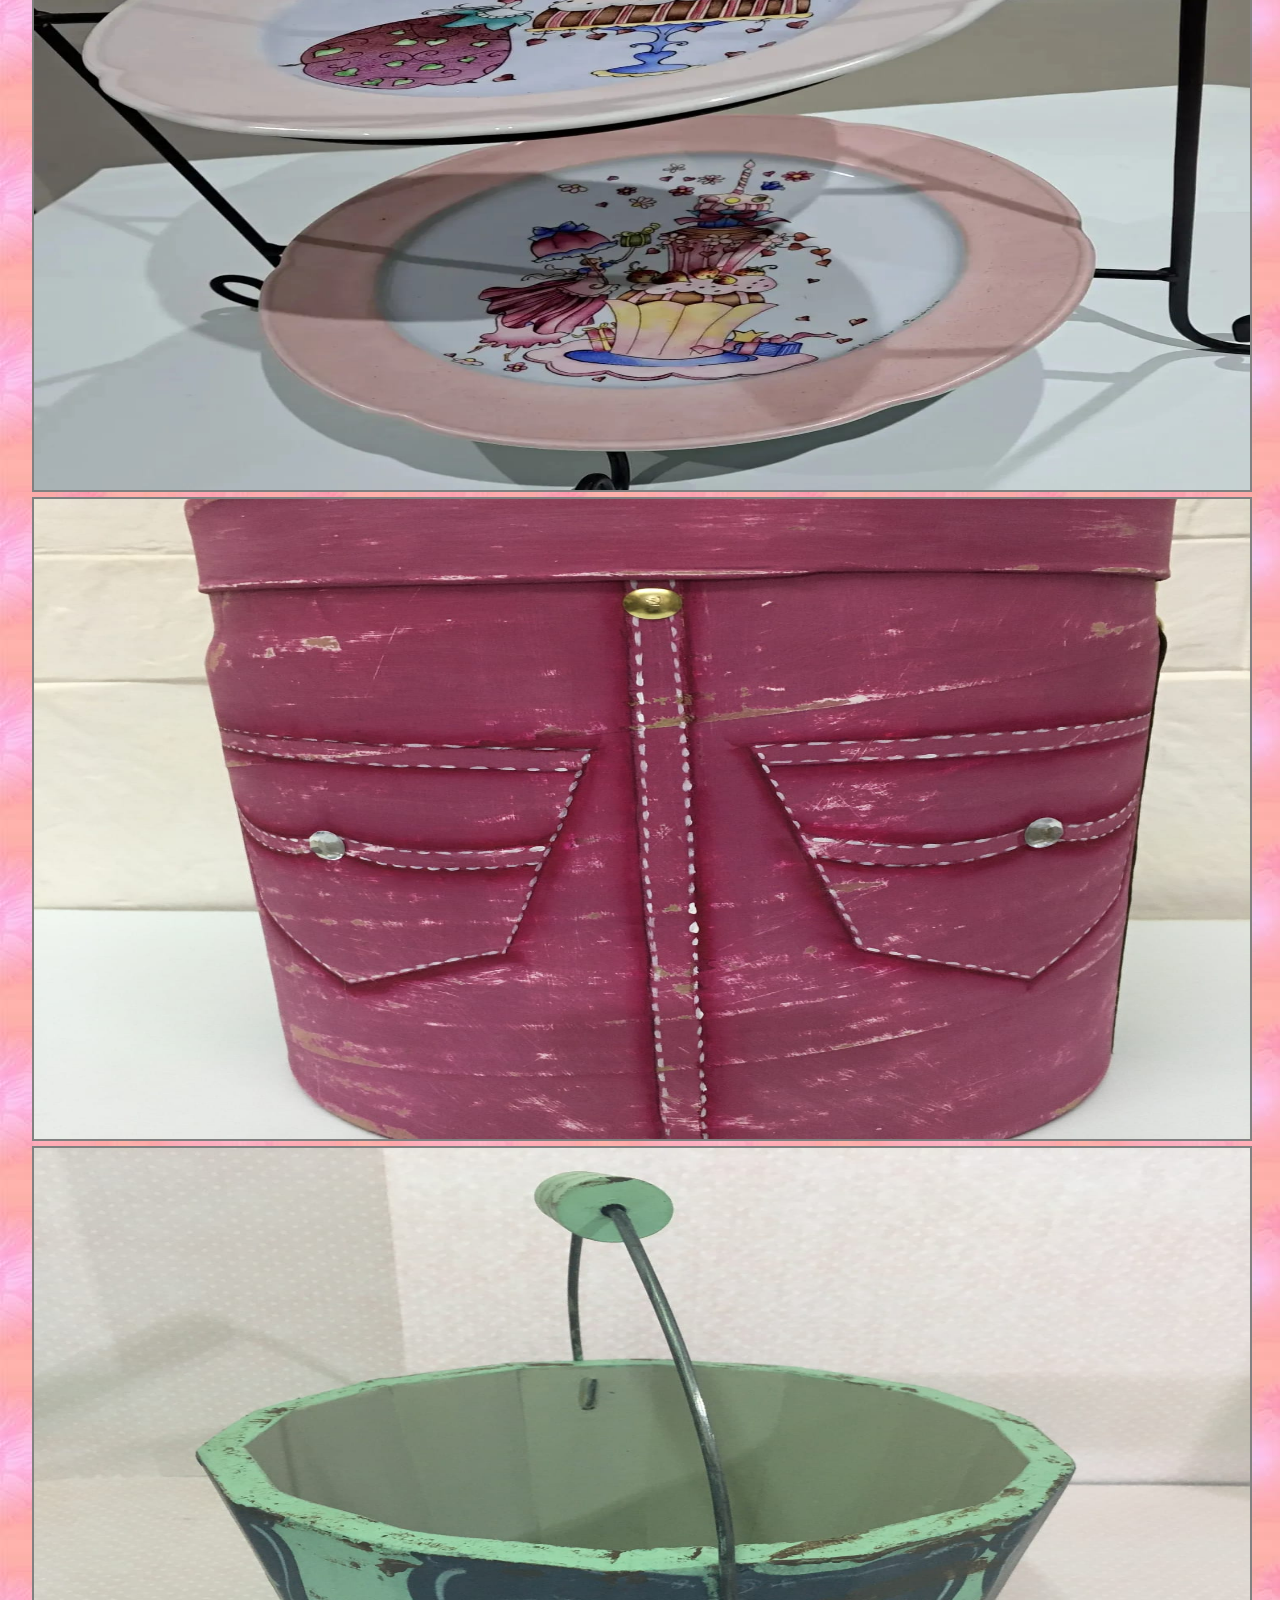
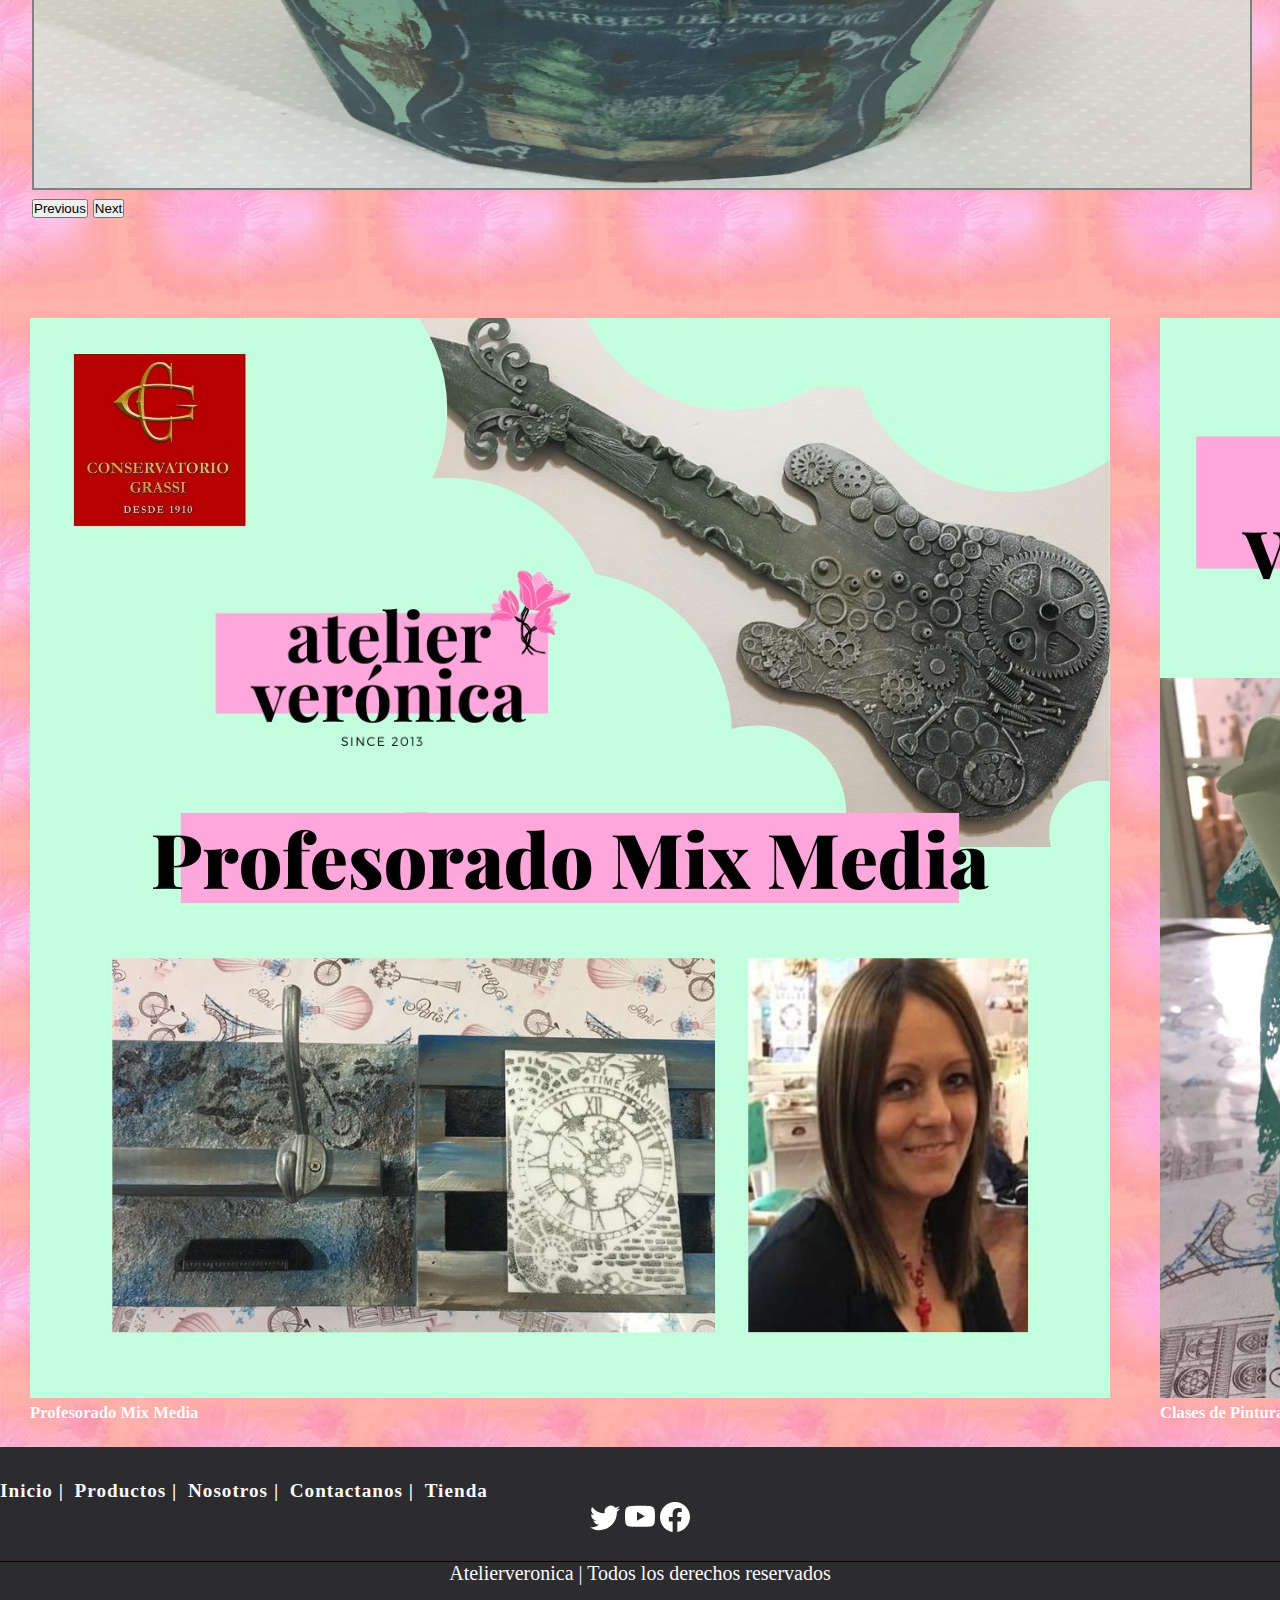
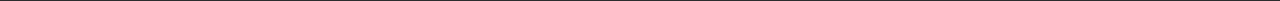
<file: html/inicio.html>
<!DOCTYPE html>
<html lang="en">

<head>
    <meta charset="UTF-8">
    <meta name="viewport" content="width=device-width, initial-scale=1.0">
    <meta name="description" Bienvenidos a Atelierververonica, un taller de pintura, el cual se aprende y se disfruta de
        todo el ambito del arte.>
    <title> Contacto / Atelierveronica</title>
    <link href="https://cdn.jsdelivr.net/npm/bootstrap@5.3.1/dist/css/bootstrap.min.css" rel="stylesheet"
        integrity="sha384-4bw+/aepP/YC94hEpVNVgiZdgIC5+VKNBQNGCHeKRQN+PtmoHDEXuppvnDJzQIu9" crossorigin="anonymous">
    <link rel="stylesheet" href="../css/estilo.css">
</head>

<body>

    <header>

        <a class="navbar-brand" href="../index.html">
            <img class="miLogo" src="../img/Logo.jpg" alt="logo">
        </a>

        <div class="navbar navbar-expand-lg forFondo">
            <div class="container-fluid">

                <button class="navbar-toggler" type="button" data-bs-toggle="collapse" data-bs-target="#navbarNav"
                    aria-controls="navbarNav" aria-expanded="false" aria-label="Toggle navigation">
                    <span class="navbar-toggler-icon"></span>
                </button>
                <nav class="collapse navbar-collapse" id="navbarNav">
                    <ul class="navbar-nav">
                        <li class="nav-item">
                            <a class="nav-link active" aria-current="page" href="inicio.html">Inicio</a>
                        </li>
                        <li class="nav-item">
                            <a class="nav-link active" aria-current="page" href="productos.html">Productos</a>
                        </li>
                        <li class="nav-item">
                            <a class="nav-link" href="nosotros.html">Nosotros</a>
                        </li>
                        <li class="nav-item">
                            <a class="nav-link" href="contactanos.html">Contactanos</a>
                        </li>
                        <li class="nav-item">
                            <a class="nav-link" href="../index.html">Tienda</a>
                        </li>
                    </ul>
                </nav>
            </div>
        </div>






    </header>


    <section class="carrusel">
        <div id="carouselExample" class="carousel slide section-carousel">
            <div class="carousel-inner">
                <div class="carousel-item">
                    <img class="carousel-img img-fluid" src="../img/Dueña.jpg" class="d-block w-100"
                        alt="Foto de la Dueña">
                </div>
                <div class="carousel-item active">
                    <img class="carousel-img img-fluid" src="../img/Slide-1.jpg" class="d-block w-100"
                        alt="Foto de Producto">
                </div>
                <div class="carousel-item">
                    <img class="carousel-img img-fluid" src="../img/Slide-2.jpg" class="d-block w-100"
                        alt="Foto de Producto">
                </div>
                <div class="carousel-item">
                    <img class="carousel-img img-fluid" src="../img/Slide-3.jpg" class="d-block w-100"
                        alt="Foto de Producto">
                </div>
                <div class="carousel-item">
                    <img class="carousel-img img-fluid" src="../img/Slide-4.jpg" class="d-block w-100"
                        alt="Foto de Producto">
                </div>
            </div>
            <button class="carousel-control-prev" type="button" data-bs-target="#carouselExample" data-bs-slide="prev">
                <span class="carousel-control-prev-icon" aria-hidden="true"></span>
                <span class="visually-hidden">Previous</span>
            </button>
            <button class="carousel-control-next" type="button" data-bs-target="#carouselExample" data-bs-slide="next">
                <span class="carousel-control-next-icon" aria-hidden="true"></span>
                <span class="visually-hidden">Next</span>
            </button>
        </div>
    </section>


<div class="container">
    <div class="row">
    <div class="inicio-cartas">
        <div class="card text-bg-dark" style="width: 100%;">
            <img src="../img/Fotito-1.jpg" class="card-img-top" alt="Mix Media">
            <div class="card-body card-body-main">
                <div class="card-body-main-container">
                    <h5 class="card-title">Profesorado Mix Media</h5>
                </div>
            </div>
        </div>
        <div class="card text-bg-dark" style="width: 100%;">
            <img src="../img/Fotito-2.jpg" class="card-img-top" alt="Clases de Pintura">
            <div class="card-body card-body-main">
                <div class="card-body-main-container">
                    <h5 class="card-title">Clases de Pintura</h5>
                </div>
            </div>
        </div>
        <div class="card text-bg-dark" style="width: 100%;">
            <img src="../img/Fotito-3.jpg" class="card-img-top" alt="Decoscrap">
            <div class="card-body card-body-main">
                <div class="card-body-main-container">
                    <h5 class="card-title">Tecnicatura en Decoscrap</h5>
                </div>
            </div>
        </div>
        <div class="card text-bg-dark" style="width: 100%;">
            <img src="../img/Fotito-4.jpg" class="card-img-top" alt=" Porcelana">
            <div class="card-body card-body-main">
                <div class="card-body-main-container">
                    <h5 class="card-title">Pintura Sobre Porcelana</h5>
                </div>
            </div>
        </div>
    </div>
   </div> 
</div>

    <footer class="mt-2">

        <div class="row footer ">
            <div class="left col-xl-7 col-md-12 col-sm-12">
                <ul class="lista-linea">
                    <a href="inicio.html">
                        <li> Inicio |</li>
                    </a>
                    <a href="productos.html">
                        <li> Productos |</li>
                    </a>

                    <a href="nosotros.html">
                        <li> Nosotros |</li>
                    </a>
                    <a href="contactanos.html">
                        <li> Contactanos |</li>
                    </a>
                    <a href="../index.html">
                        <li> Tienda </li>
                    </a>
                </ul>
            </div>
            <div class="rigth col-xl-5 col-md-12 col-sm-12 sociales  pe-4">
                <svg xmln="htstp://www.w3.org/2000/svg" width="30" height="30" fill="white"
                    class="bi bi-twitter mx-2 soc" viewBox="0 0 16 16">
                    <path
                        d="M5.026 15c6.038 0 9.341-5.003 9.341-9.334 0-.14 0-.282-.006-.422A6.685 6.685 0 0 0 16 3.542a6.658 6.658 0 0 1-1.889.518 3.301 3.301 0 0 0 1.447-1.817 6.533 6.533 0 0 1-2.087.793A3.286 3.286 0 0 0 7.875 6.03a9.325 9.325 0 0 1-6.767-3.429 3.289 3.289 0 0 0 1.018 4.382A3.323 3.323 0 0 1 .64 6.575v.045a3.288 3.288 0 0 0 2.632 3.218 3.203 3.203 0 0 1-.865.115 3.23 3.23 0 0 1-.614-.057 3.283 3.283 0 0 0 3.067 2.277A6.588 6.588 0 0 1 .78 13.58a6.32 6.32 0 0 1-.78-.045A9.344 9.344 0 0 0 5.026 15z" />
                </svg>

                <svg xmlns="http://www.w3.org/2000/svg" width="30" height="30" fill="white"
                    class="bi bi-youtube mx-2 soc" viewBox="0 0 16 16">
                    <path
                        d="M8.051 1.999h.089c.822.003 4.987.033 6.11.335a2.01 2.01 0 0 1 1.415 1.42c.101.38.172.883.22 1.402l.01.104.022.26.008.104c.065.914.073 1.77.074 1.957v.075c-.001.194-.01 1.108-.082 2.06l-.008.105-.009.104c-.05.572-.124 1.14-.235 1.558a2.007 2.007 0 0 1-1.415 1.42c-1.16.312-5.569.334-6.18.335h-.142c-.309 0-1.587-.006-2.927-.052l-.17-.006-.087-.004-.171-.007-.171-.007c-1.11-.049-2.167-.128-2.654-.26a2.007 2.007 0 0 1-1.415-1.419c-.111-.417-.185-.986-.235-1.558L.09 9.82l-.008-.104A31.4 31.4 0 0 1 0 7.68v-.123c.002-.215.01-.958.064-1.778l.007-.103.003-.052.008-.104.022-.26.01-.104c.048-.519.119-1.023.22-1.402a2.007 2.007 0 0 1 1.415-1.42c.487-.13 1.544-.21 2.654-.26l.17-.007.172-.006.086-.003.171-.007A99.788 99.788 0 0 1 7.858 2h.193zM6.4 5.209v4.818l4.157-2.408L6.4 5.209z" />
                </svg>

                <svg xmlns="http://www.w3.org/2000/svg" width="30" height="30" fill="white"
                    class="bi bi-facebook mx-2 soc" viewBox="0 0 16 16">
                    <path
                        d="M16 8.049c0-4.446-3.582-8.05-8-8.05C3.58 0-.002 3.603-.002 8.05c0 4.017 2.926 7.347 6.75 7.951v-5.625h-2.03V8.05H6.75V6.275c0-2.017 1.195-3.131 3.022-3.131.876 0 1.791.157 1.791.157v1.98h-1.009c-.993 0-1.303.621-1.303 1.258v1.51h2.218l-.354 2.326H9.25V16c3.824-.604 6.75-3.934 6.75-7.951z" />
                </svg>
            </div>
        </div>
        <div class="copy pt-2">
            <p> Atelierveronica | Todos los derechos reservados</p>
        </div>
    </footer>
    <script src="https://unpkg.com/aos@2.3.1/dist/aos.js"></script>
    <script>
        AOS.init();
    </script>






    <script src="https://cdn.jsdelivr.net/npm/bootstrap@5.3.1/dist/js/bootstrap.bundle.min.js"
        integrity="sha384-HwwvtgBNo3bZJJLYd8oVXjrBZt8cqVSpeBNS5n7C8IVInixGAoxmnlMuBnhbgrkm"
        crossorigin="anonymous"></script>



</body>

</html>
</file>
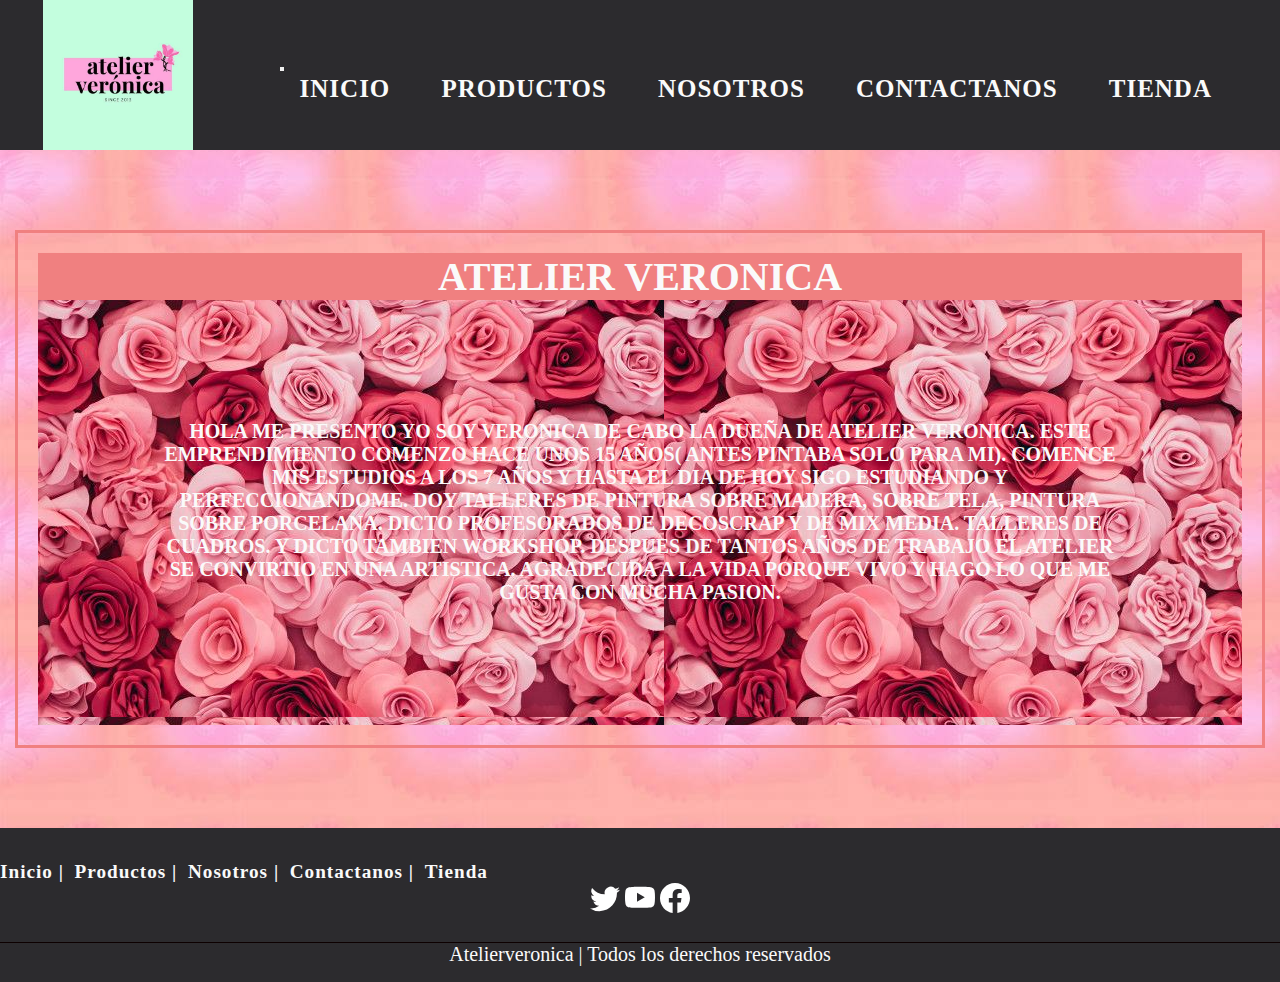
<file: html/nosotros.html>
<!DOCTYPE html>
<html lang="en">

<head>
    <meta charset="UTF-8">
    <meta name="viewport" content="width=device-width, initial-scale=1.0">
    <meta name="description" Bienvenidos a Atelierververonica, un taller de pintura, el cual se aprende y se disfruta de
        todo el ambito del arte.>
    <title> Contacto / Atelierveronica</title>
    <link href="https://cdn.jsdelivr.net/npm/bootstrap@5.3.1/dist/css/bootstrap.min.css" rel="stylesheet"
        integrity="sha384-4bw+/aepP/YC94hEpVNVgiZdgIC5+VKNBQNGCHeKRQN+PtmoHDEXuppvnDJzQIu9" crossorigin="anonymous">
    <link rel="stylesheet" href="../css/estilo.css">
</head>

<body>
    <header>

        <a class="navbar-brand" href="../index.html">
            <img class="miLogo" src="../img/Logo.jpg" alt="logo">
        </a>

        <div class="navbar navbar-expand-lg forFondo">
            <div class="container-fluid">

                <button class="navbar-toggler" type="button" data-bs-toggle="collapse" data-bs-target="#navbarNav"
                    aria-controls="navbarNav" aria-expanded="false" aria-label="Toggle navigation">
                    <span class="navbar-toggler-icon"></span>
                </button>
                <nav class="collapse navbar-collapse" id="navbarNav">
                    <ul class="navbar-nav">
                        <li class="nav-item">
                            <a class="nav-link active" aria-current="page" href="inicio.html">Inicio</a>
                        </li>
                        <li class="nav-item">
                            <a class="nav-link active" aria-current="page" href="productos.html">Productos</a>
                        </li>
                        <li class="nav-item">
                            <a class="nav-link" href="nosotros.html">Nosotros</a>
                        </li>
                        <li class="nav-item">
                            <a class="nav-link" href="contactanos.html">Contactanos</a>
                        </li>
                        <li class="nav-item">
                            <a class="nav-link" href="../index.html">Tienda</a>
                        </li>
                    </ul>
                </nav>
            </div>
        </div>






    </header>

    <section class="main-nosotros">
        <div class="div-nosotros">
            <h1>ATELIER VERONICA</h1>
            <p class="nosotros-p">Hola me presento yo soy Veronica de Cabo la dueña de Atelier Veronica. Este
                emprendimiento comenzo hace unos 15 años( antes pintaba solo para mi). Comence mis estudios a los 7 años
                y hasta el dia de hoy sigo estudiando y perfeccionandome. Doy talleres de pintura sobre madera, sobre
                tela, pintura sobre porcelana. Dicto profesorados de Decoscrap y de Mix Media. Talleres de cuadros. Y
                dicto tambien workshop. Despues de tantos años de trabajo el Atelier se convirtio en una artistica.
                Agradecida a la vida porque vivo y hago lo que me gusta con mucha pasion.
            </p>
        </div>
    </section>





    <footer class="mt-2">

        <div class="row footer ">
            <div class="left col-xl-7 col-md-12 col-sm-12">
                <ul class="lista-linea">
                    <a href="inicio.html">
                        <li> Inicio |</li>
                    </a>
                    <a href="productos.html">
                        <li> Productos |</li>
                    </a>

                    <a href="nosotros.html">
                        <li> Nosotros |</li>
                    </a>
                    <a href="contactanos.html">
                        <li> Contactanos |</li>
                    </a>
                    <a href="../index.html">
                        <li> Tienda </li>
                    </a>
                </ul>
            </div>
            <div class="rigth col-xl-5 col-md-12 col-sm-12 sociales  pe-4">
                <svg xmln="htstp://www.w3.org/2000/svg" width="30" height="30" fill="white"
                    class="bi bi-twitter mx-2 soc" viewBox="0 0 16 16">
                    <path
                        d="M5.026 15c6.038 0 9.341-5.003 9.341-9.334 0-.14 0-.282-.006-.422A6.685 6.685 0 0 0 16 3.542a6.658 6.658 0 0 1-1.889.518 3.301 3.301 0 0 0 1.447-1.817 6.533 6.533 0 0 1-2.087.793A3.286 3.286 0 0 0 7.875 6.03a9.325 9.325 0 0 1-6.767-3.429 3.289 3.289 0 0 0 1.018 4.382A3.323 3.323 0 0 1 .64 6.575v.045a3.288 3.288 0 0 0 2.632 3.218 3.203 3.203 0 0 1-.865.115 3.23 3.23 0 0 1-.614-.057 3.283 3.283 0 0 0 3.067 2.277A6.588 6.588 0 0 1 .78 13.58a6.32 6.32 0 0 1-.78-.045A9.344 9.344 0 0 0 5.026 15z" />
                </svg>

                <svg xmlns="http://www.w3.org/2000/svg" width="30" height="30" fill="white"
                    class="bi bi-youtube mx-2 soc" viewBox="0 0 16 16">
                    <path
                        d="M8.051 1.999h.089c.822.003 4.987.033 6.11.335a2.01 2.01 0 0 1 1.415 1.42c.101.38.172.883.22 1.402l.01.104.022.26.008.104c.065.914.073 1.77.074 1.957v.075c-.001.194-.01 1.108-.082 2.06l-.008.105-.009.104c-.05.572-.124 1.14-.235 1.558a2.007 2.007 0 0 1-1.415 1.42c-1.16.312-5.569.334-6.18.335h-.142c-.309 0-1.587-.006-2.927-.052l-.17-.006-.087-.004-.171-.007-.171-.007c-1.11-.049-2.167-.128-2.654-.26a2.007 2.007 0 0 1-1.415-1.419c-.111-.417-.185-.986-.235-1.558L.09 9.82l-.008-.104A31.4 31.4 0 0 1 0 7.68v-.123c.002-.215.01-.958.064-1.778l.007-.103.003-.052.008-.104.022-.26.01-.104c.048-.519.119-1.023.22-1.402a2.007 2.007 0 0 1 1.415-1.42c.487-.13 1.544-.21 2.654-.26l.17-.007.172-.006.086-.003.171-.007A99.788 99.788 0 0 1 7.858 2h.193zM6.4 5.209v4.818l4.157-2.408L6.4 5.209z" />
                </svg>

                <svg xmlns="http://www.w3.org/2000/svg" width="30" height="30" fill="white"
                    class="bi bi-facebook mx-2 soc" viewBox="0 0 16 16">
                    <path
                        d="M16 8.049c0-4.446-3.582-8.05-8-8.05C3.58 0-.002 3.603-.002 8.05c0 4.017 2.926 7.347 6.75 7.951v-5.625h-2.03V8.05H6.75V6.275c0-2.017 1.195-3.131 3.022-3.131.876 0 1.791.157 1.791.157v1.98h-1.009c-.993 0-1.303.621-1.303 1.258v1.51h2.218l-.354 2.326H9.25V16c3.824-.604 6.75-3.934 6.75-7.951z" />
                </svg>
            </div>
        </div>
        <div class="copy pt-2">
            <p> Atelierveronica | Todos los derechos reservados</p>
        </div>
    </footer>
    <script src="https://unpkg.com/aos@2.3.1/dist/aos.js"></script>
    <script>
        AOS.init();
    </script>












    <script src="https://cdn.jsdelivr.net/npm/bootstrap@5.3.1/dist/js/bootstrap.bundle.min.js"
        integrity="sha384-HwwvtgBNo3bZJJLYd8oVXjrBZt8cqVSpeBNS5n7C8IVInixGAoxmnlMuBnhbgrkm"
        crossorigin="anonymous"></script>

</body>

</html>
</file>
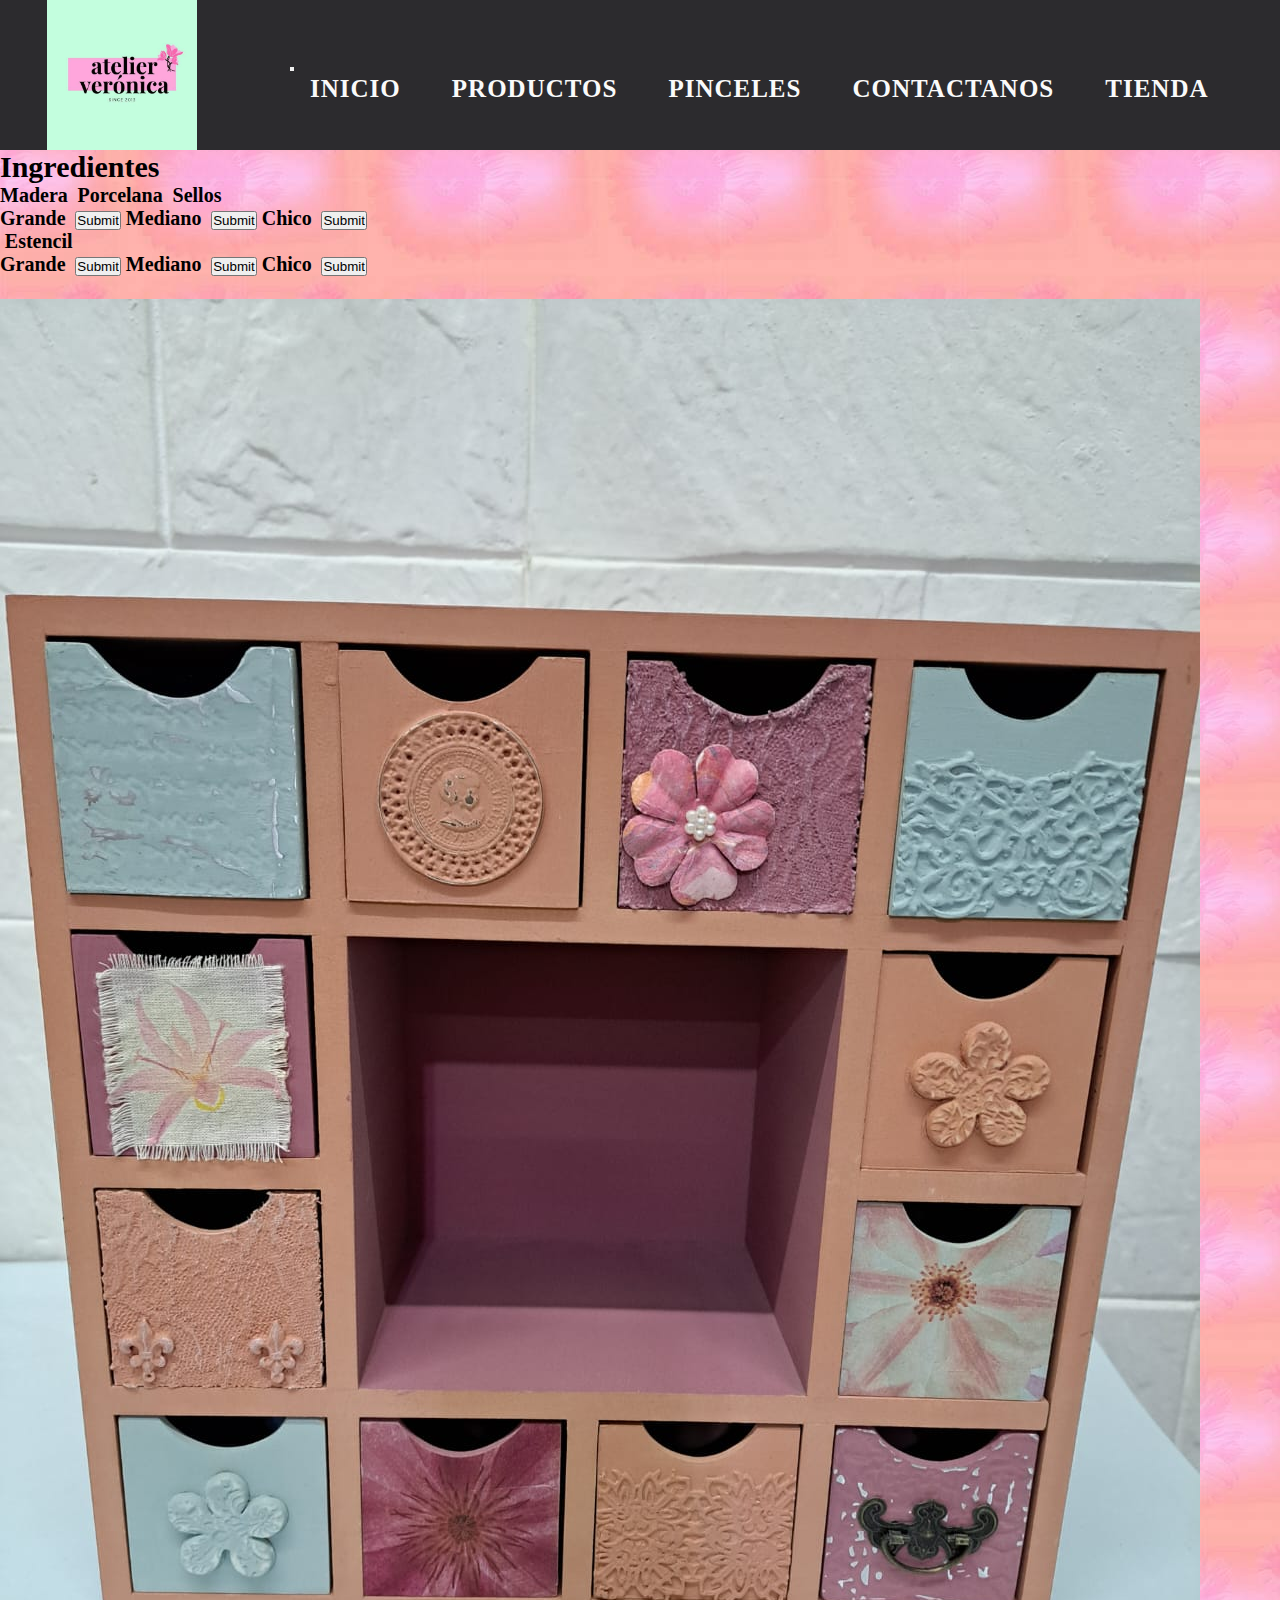
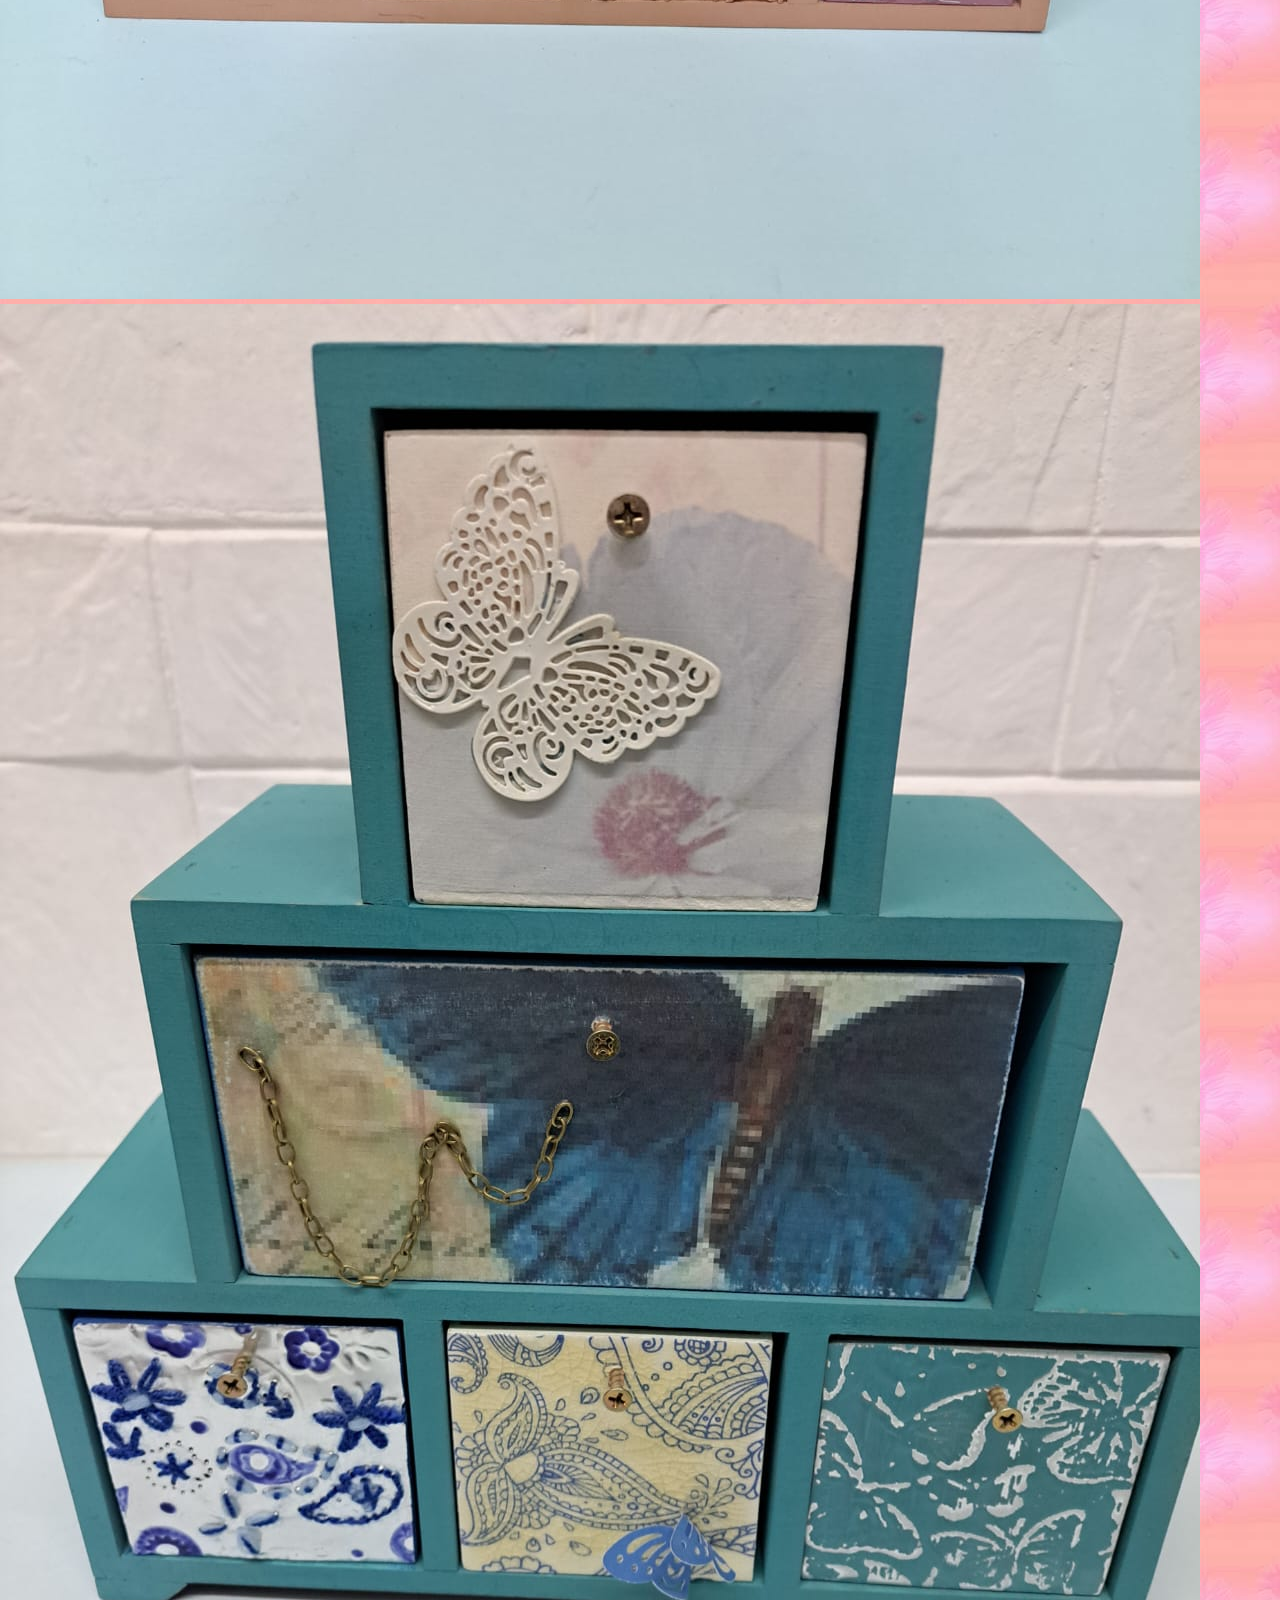
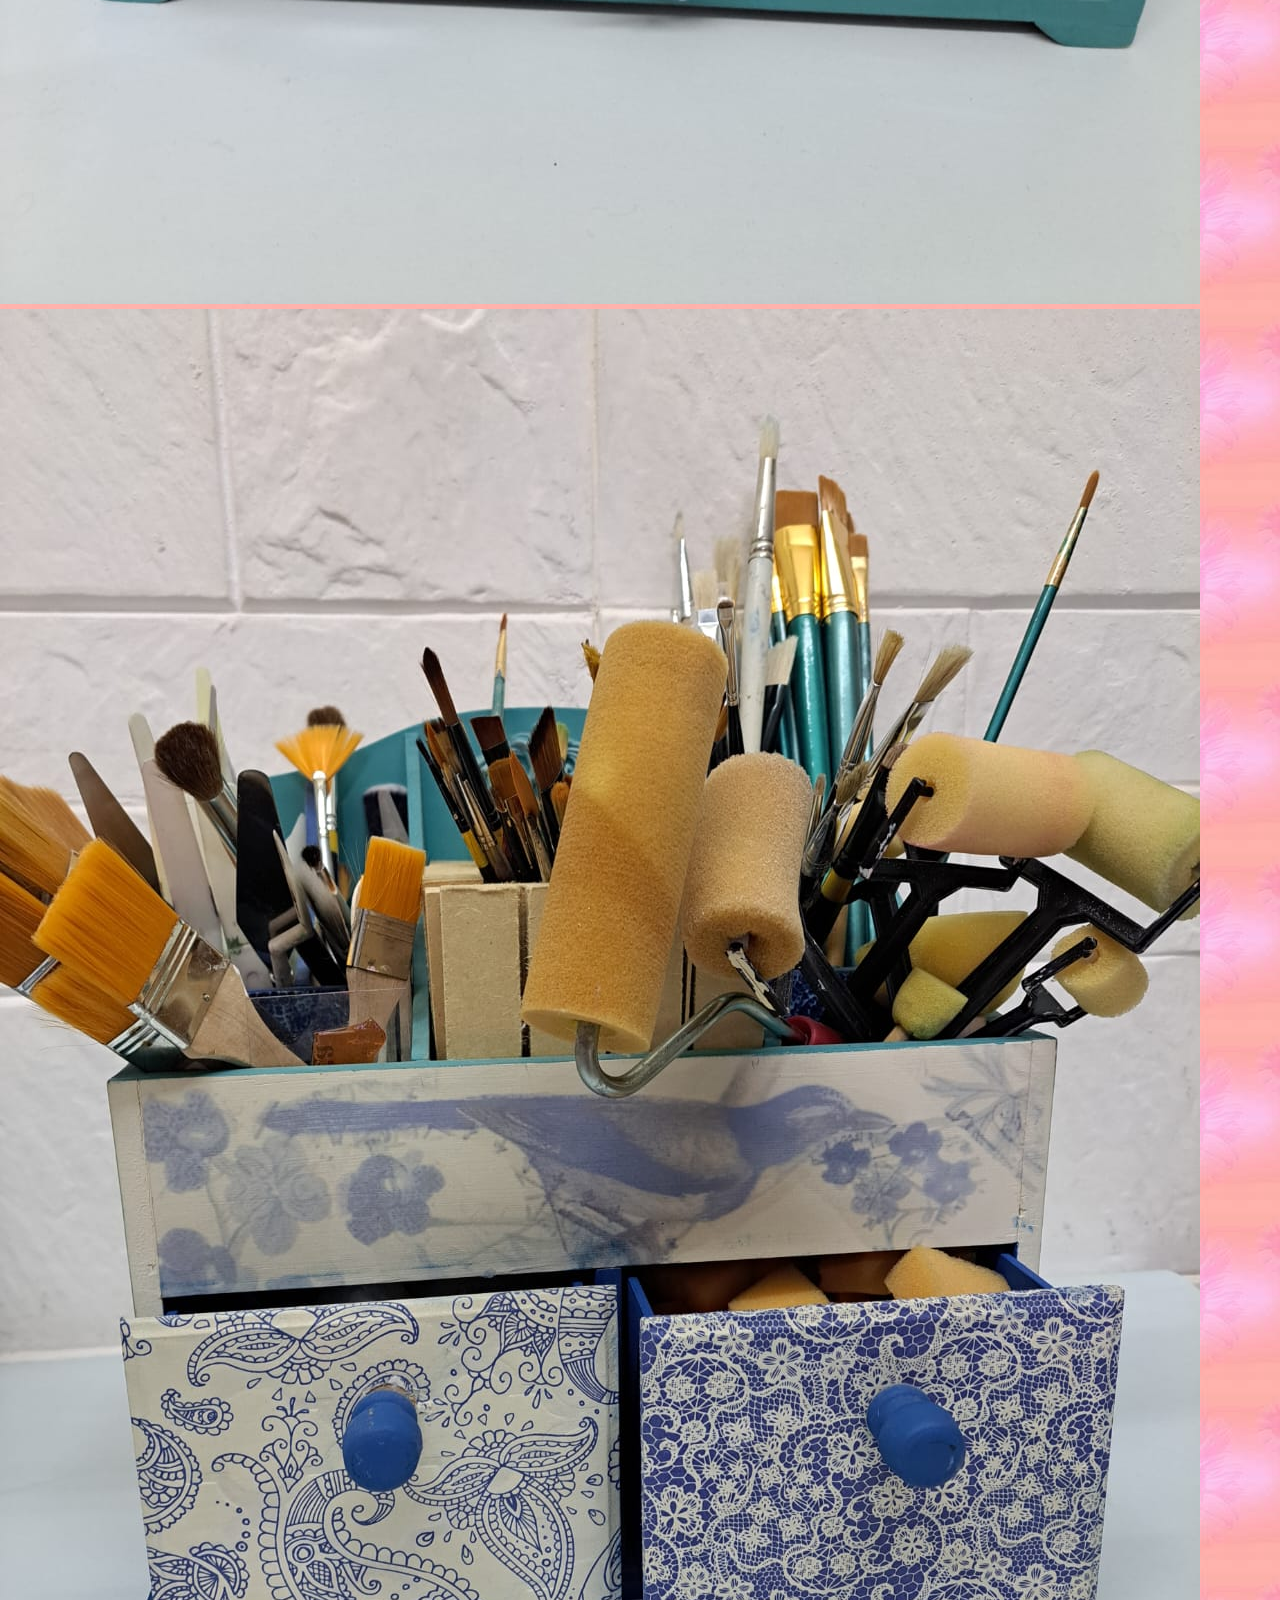
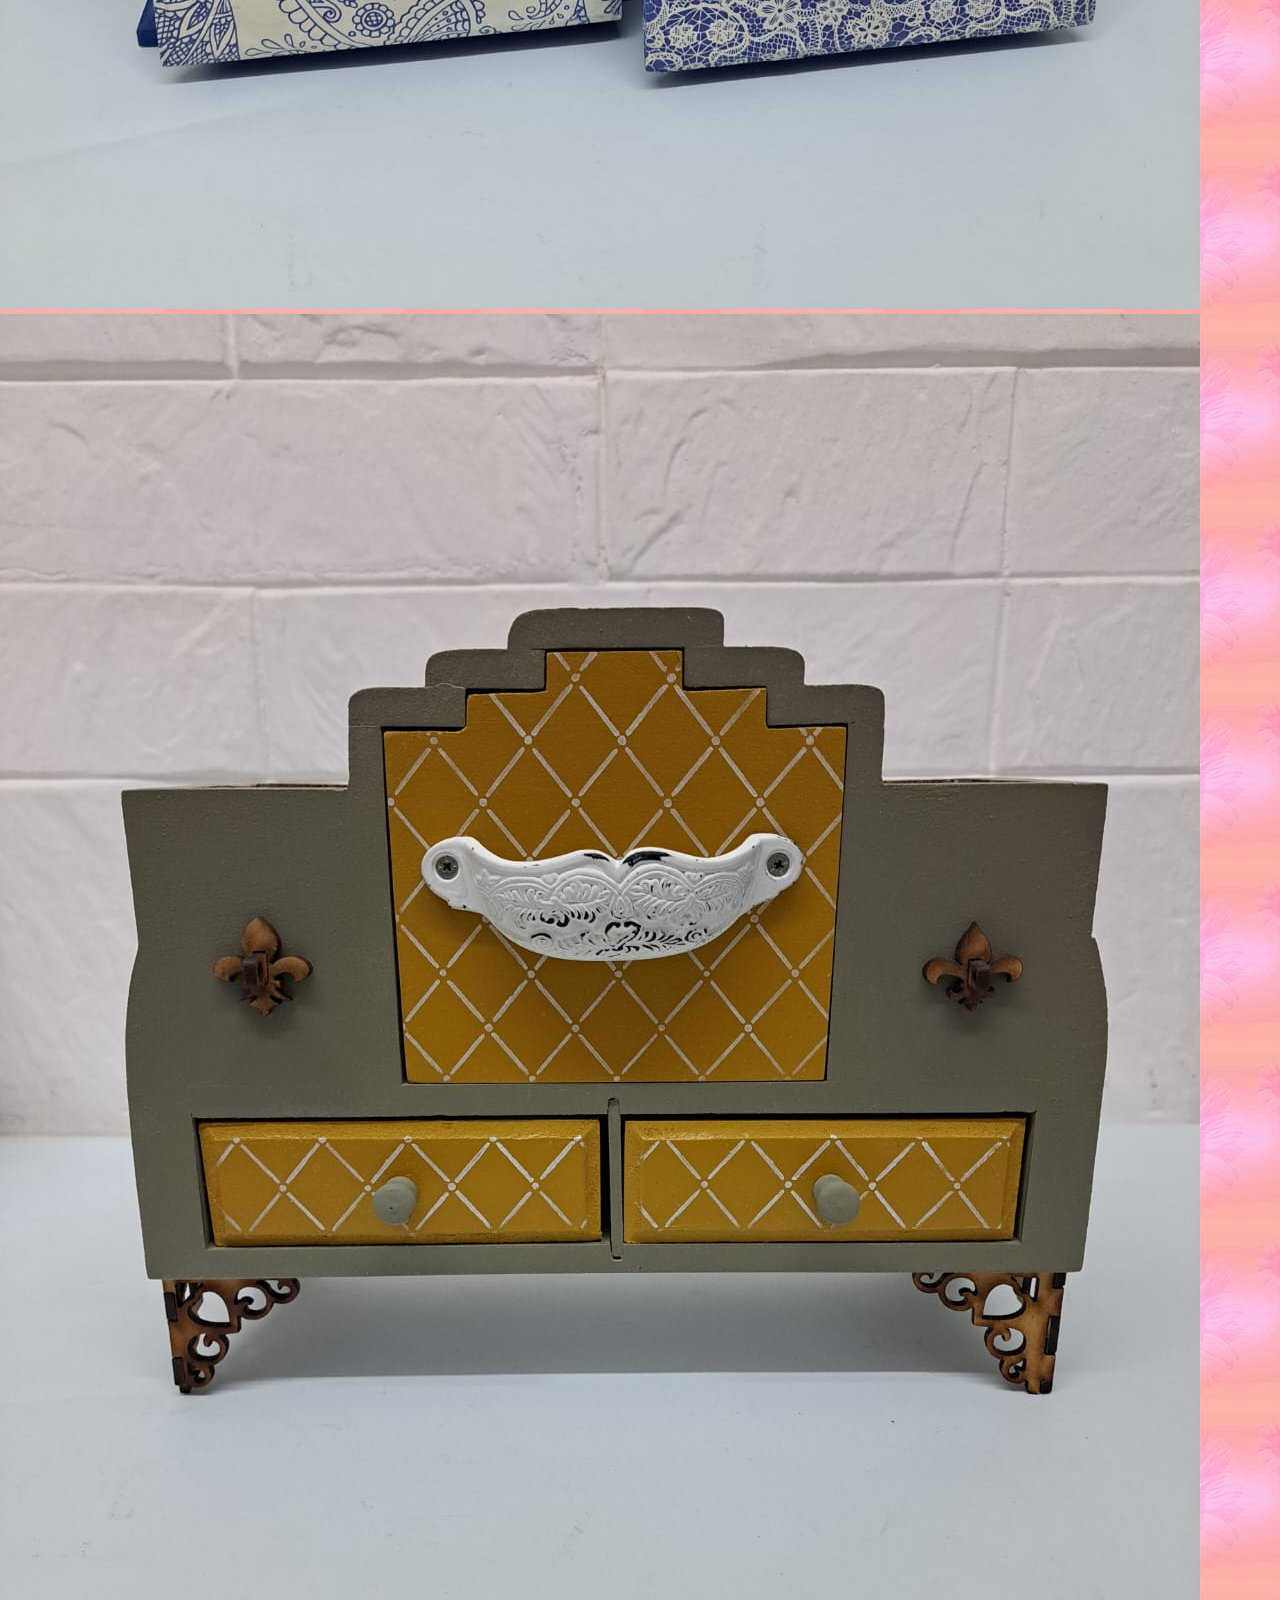
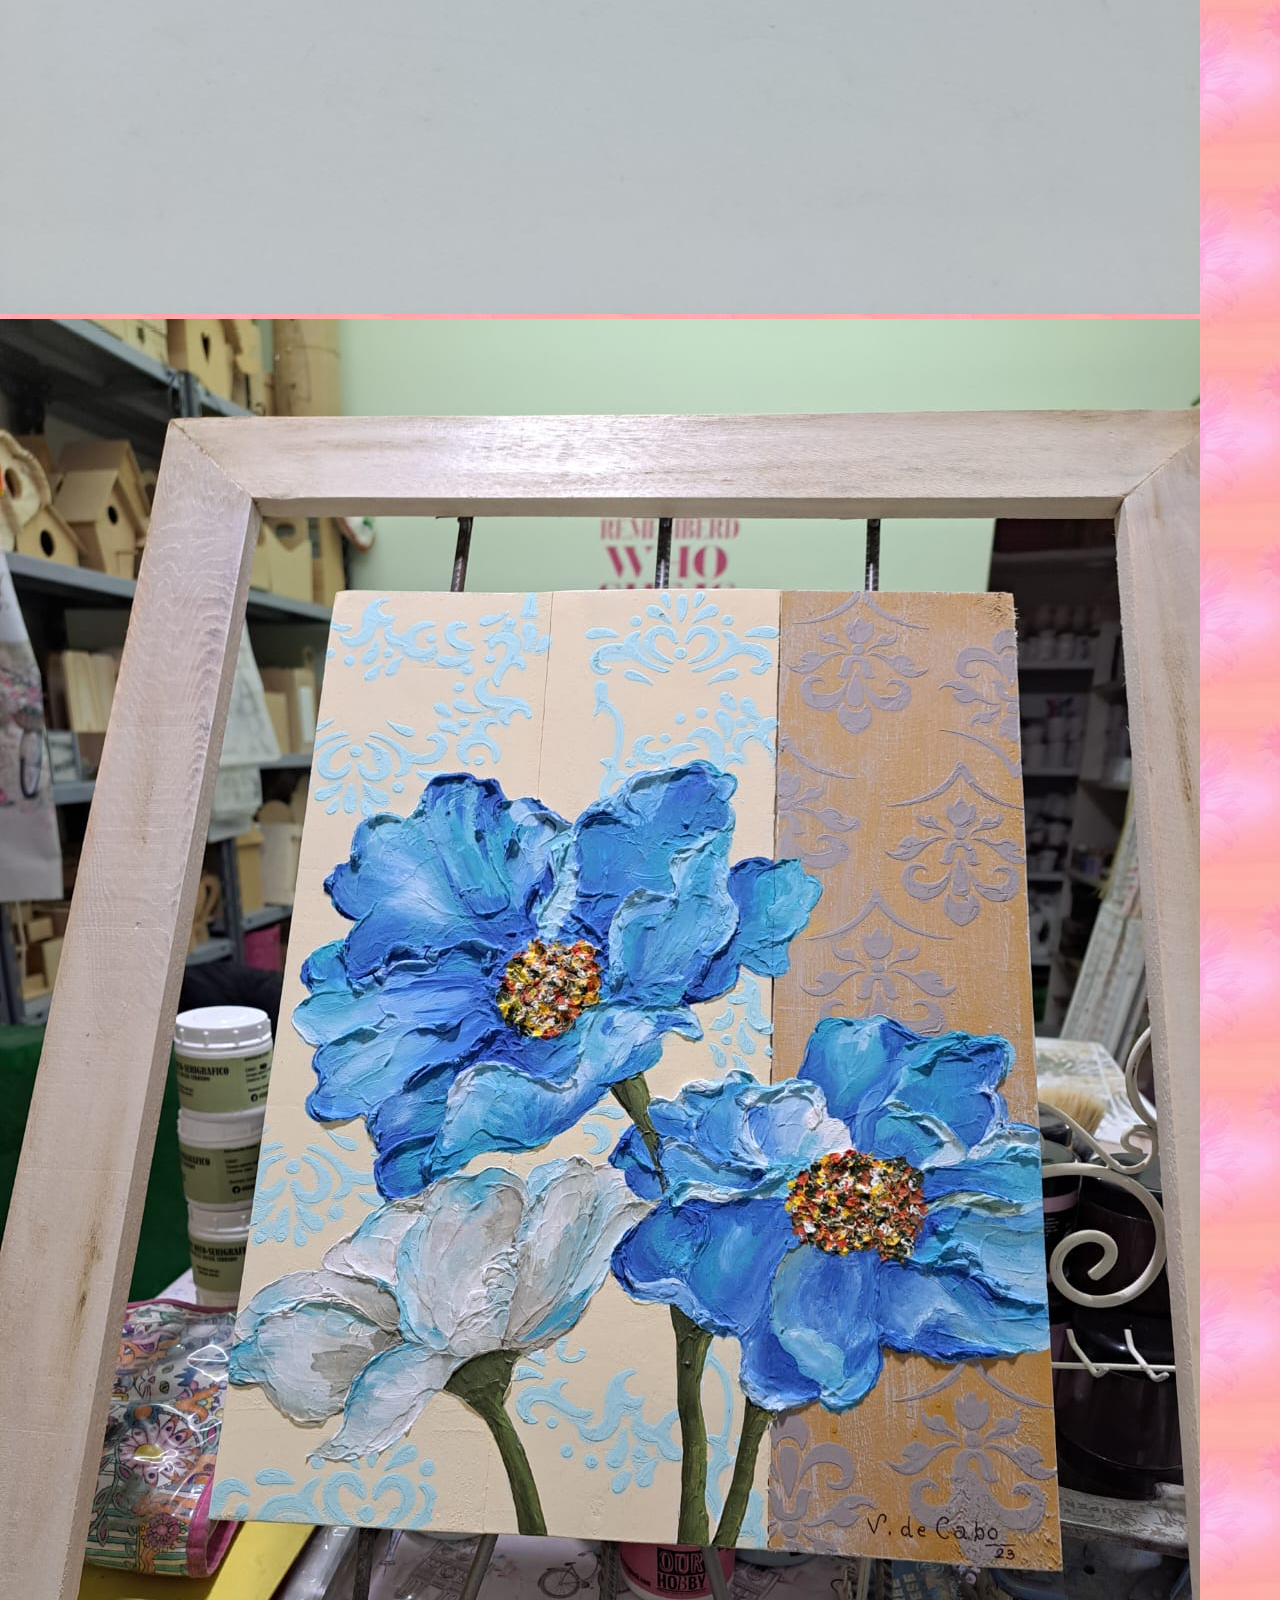
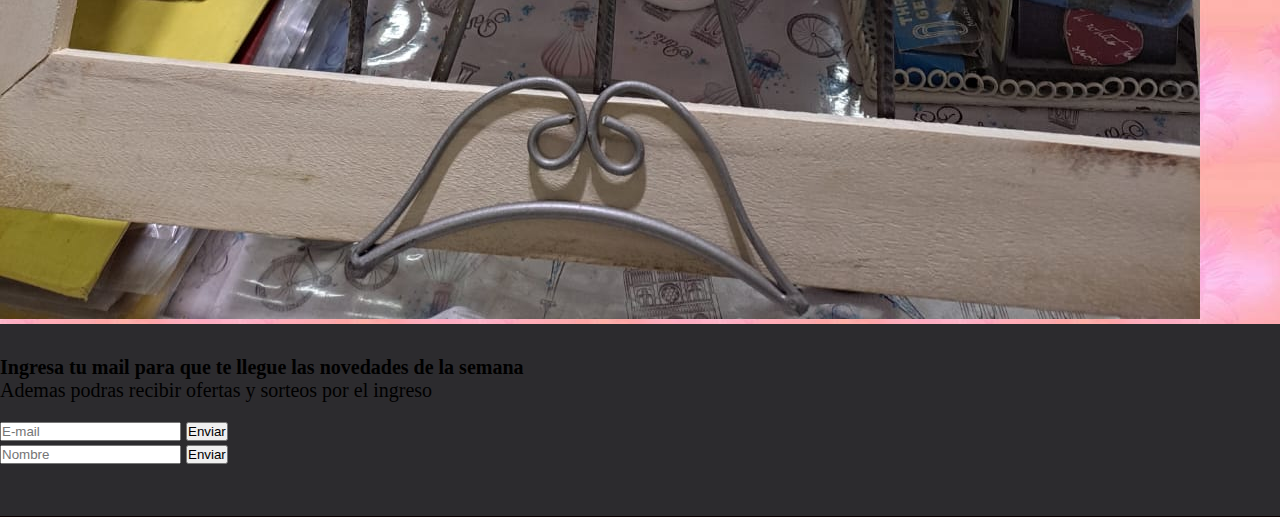
<file: html/productos.html>
<!DOCTYPE html>
<html lang="en">

<head>
    <meta charset="UTF-8">
    <meta name="viewport" content="width=device-width, initial-scale=1.0">
    <meta name="description" Bienvenidos a Atelierververonica, un taller de pintura, el cual se aprende y se disfruta de
        todo el ambito del arte.>
    <title> Contacto / Atelierveronica</title>
    <link href="https://cdn.jsdelivr.net/npm/bootstrap@5.3.1/dist/css/bootstrap.min.css" rel="stylesheet"
        integrity="sha384-4bw+/aepP/YC94hEpVNVgiZdgIC5+VKNBQNGCHeKRQN+PtmoHDEXuppvnDJzQIu9" crossorigin="anonymous">
    <link rel="stylesheet" href="../css/estilo.css">
</head>

<body>
    <header>

        <a class="navbar-brand" href="../index.html">
            <img class="miLogo" src="../img/Logo.jpg" alt="logo">
        </a>

        <div class="navbar navbar-expand-lg forFondo">
            <div class="container-fluid">

                <button class="navbar-toggler" type="button" data-bs-toggle="collapse" data-bs-target="#navbarNav"
                    aria-controls="navbarNav" aria-expanded="false" aria-label="Toggle navigation">
                    <span class="navbar-toggler-icon"></span>
                </button>
                <nav class="collapse navbar-collapse" id="navbarNav">
                    <ul class="navbar-nav">
                        <li class="nav-item">
                            <a class="nav-link active" aria-current="page" href="inicio.html">Inicio</a>
                        </li>
                        <li class="nav-item">
                            <a class="nav-link active" aria-current="page" href="productos.html">Productos</a>
                        </li>
                        <li class="nav-item">
                            <a class="nav-link" href="pinceles.html">Pinceles</a>
                        </li>
                        <li class="nav-item">
                            <a class="nav-link" href="contactanos.html">Contactanos</a>
                        </li>
                        <li class="nav-item">
                            <a class="nav-link" href="../index.html">Tienda</a>
                        </li>
                    </ul>
                </nav>
            </div>
        </div>






    </header>


    <main class="Main">


        <h2>Ingredientes</h2>

        <ol>

            <li>Madera</li>
            <li>Porcelana</li>
            <li>Sellos
                <ul>
                    <li>Grande</li> <input type="submit">
                    <li>Mediano</li> <input type="submit">
                    <li>Chico</li> <input type="submit">
                </ul>
            </li>
            <li>Estencil
                <ul>
                    <li>Grande</li> <input type="submit">
                    <li>Mediano</li> <input type="submit">
                    <li>Chico</li> <input type="submit">



                </ul>
            </li>

        </ol>
    </main>

    <div class="fotos">

        <img class="CajoneraCuadrada" src="../img/Cajonera Cuadrada.jpg" alt="Cajonera Cuadrada">

        <img class="CajoneraPiramide" src="../img/Cajonera Piramide.jpg" alt="Cajonera Piramide">

        <img class="PortaPinceles" src="../img/Porta Pinceles.jpg" alt="Porta Pinceles">

        <img class="Cajonera" src="../img/Cajonera.jpg" alt="Cajonera Normal">

        <img class="Cuadro" src="../img/Cuadro.jpg" alt="Cuadro">
    </div>











    <footer class="footer container">
        <section class="suscript">
            <div class="suscript container">
                <div class="suscript-1">
                    <h4>Ingresa tu mail para que te llegue las novedades de la semana</h4>
                    <p>
                        Ademas podras recibir ofertas y sorteos por el ingreso
                    </p>
                </div>

                <div class="suscript-2">
                    <form>
                        <input type="email" name="" id="" placeholder="E-mail">
                        <input type="submit" class="btn-2" value="Enviar">
                    </form>
                </div>

                <div class="suscript-3">
                    <form>
                        <input type="username" name="" id="" placeholder="Nombre">
                        <input type="submit" class="btn-2" value="Enviar">
                    </form>
                </div>
            </div>

            <ul>
                <li class="nav-item">
                    <a class="nav-link" target="_blank" href="https://www.instagram.com">
                        <i class="fa-brands fa-instagram" alt="icono instagram"></i>
                    </a>
                </li>
                <li class="nav-item">
                    <a class="nav-link" target="_blank" href="https://www.facebook.com">
                        <i class="fa-brands fa-facebook" alt="icono facebook"></i>
                    </a>
                </li>
                <li class="nav-item">
                    <a class="nav-link" target="_blank" href="https://twitter.com/home">
                        <i class="fa-brands fa-twitter" alt="icono twitter"></i>
                    </a>
                </li>
            </ul>
        </section>
    </footer>


    <script src="https://cdn.jsdelivr.net/npm/bootstrap@5.3.1/dist/js/bootstrap.bundle.min.js"
        integrity="sha384-HwwvtgBNo3bZJJLYd8oVXjrBZt8cqVSpeBNS5n7C8IVInixGAoxmnlMuBnhbgrkm"
        crossorigin="anonymous"></script>

</body>

</html>
</file>
<file: css/estilo.css>
* {
  margin: 0;
  padding: 0;
}

body {
  background-image: url(../img/Fondo\ Tienda.jpg);
  font-size: 20px;
}

header {
  display: flex;
  justify-content: space-evenly;
  align-items: center;
  font-size: 25px;
  display: flex;
  justify-content: space-around;
  align-items: center;
  background-color: rgb(44, 43, 46);
  top: 0;
  color: #fafafa;
}
header li:hover {
  background-color: #fafafa;
  border-radius: 15px;
}

li a {
  text-transform: uppercase;
  text-decoration: none;
  margin: 10px;
  font-weight: 580px;
  font-size: 25px;
  color: #fafafa;
  padding: 10px;
}

.miLogo {
  width: 150px;
  display: block;
}

.footer {
  background-color: rgb(44, 43, 46);
  padding-top: 2rem;
  padding-bottom: 1.5rem;
  border-bottom: solid 1px rgb(13, 0, 0);
}

.lista-linea {
  list-style: none;
}

li {
  display: inline;
  margin-right: 0.3rem;
  font-weight: 600;
}

a {
  text-decoration: none;
  color: #fafafa;
  letter-spacing: 1px;
  font-size: 1.2rem;
}

.sociales {
  text-align: center;
}

.soc {
  cursor: pointer;
  animation: salto 0.5s infinite alternate;
}

@keyframes salto {
  0% {
    transform: translateY(0);
  }
  100% {
    transform: translateY(-20px);
  }
}
.copy {
  background-color: rgb(44, 43, 46);
  text-align: center;
  color: #fafafa;
}

p {
  margin-bottom: 0px;
  padding-bottom: 1rem;
}

@media (max-width: 1040px) {
  .sociales {
    text-align: center;
    padding-top: 1rem;
  }
  .left {
    text-align: center;
  }
  .lista-linea a,
  .copy p {
    font-size: 1rem;
  }
}
.imagenes {
  text-align: center;
}
.imagenes .productos h3 {
  font-family: "Audiowide";
  color: #fafafa;
  padding: 1%;
  margin: 120px 0px 30px 0px;
  font-size: 50px;
  text-transform: uppercase;
  text-shadow: 2px 2px 2px rgb(13, 0, 0);
}
.imagenes .card {
  border-radius: 1px;
}
.imagenes .row {
  margin-left: 1%;
  margin-right: 1%;
}
.imagenes .card img {
  width: 100%;
}

.card-p6 {
  font-size: 1rem;
  font-weight: bold;
}

@media (max-width: 765px) {
  .noticias .card-text {
    display: none;
  }
  .card-p6 {
    font-size: 1.5rem;
  }
}
.imagenes a {
  text-decoration: none;
  color: rgb(13, 0, 0);
  font-size: 2rem;
}
.imagenes a:hover {
  color: violet;
}

.publi-noticias {
  width: 95%;
}

.contacto-form {
  background-image: url(../img/Fondo\ Contacto.jpg);
  text-align: start;
  margin-top: 10%;
  margin-bottom: 10%;
  margin-right: 0 auto;
  margin-left: 0 auto;
  color: #fafafa;
  text-shadow: 2px 3px 3px rgb(13, 0, 0);
  background-color: lightblue;
  padding: 4%;
  border-radius: 10px;
  justify-content: center;
}
.contacto-form h2 {
  text-transform: uppercase;
  font-weight: bold;
}
.contacto-form label {
  padding-top: 2%;
  padding-bottom: 5px;
}
.contacto-form textarea {
  width: 100%;
  border-radius: 7px;
}

@media (max-width: 1240px) {
  .contacto-form {
    margin-top: 20%;
    margin-right: 5%;
    margin-left: 7%;
    margin-bottom: 2%;
    color: rgb(255, 255, 255);
    text-shadow: 2px 3px 3px rgb(13, 0, 0);
    background-color: lightblue;
    padding: 4%;
    border-radius: 10px;
    text-align: center;
  }
}
.botones-contacto button {
  background-color: violet;
  color: #fafafa;
  font-weight: bold;
  width: 48%;
  padding: 1.5%;
  border-radius: 25px;
  font-size: medium;
  margin-left: 1.5%;
  border: none;
}
.botones-contacto button:hover {
  box-shadow: 0px 0px 5px pink;
  background-color: lightcoral;
  color: #fafafa;
}

.main-tienda {
  padding: 20px;
  align-items: center;
  justify-content: center;
  margin: 0 auto;
}
.main-tienda .maint {
  align-items: center;
  justify-content: center;
  margin: 0 auto;
}
.main-tienda .cartita {
  padding-top: 20px;
  margin: 0 auto;
  align-items: center;
  justify-content: center;
}
.main-tienda .cards {
  display: flex;
  justify-content: space-between;
  padding-bottom: 24px;
}
.main-tienda .tienda-boton {
  color: #fafafa;
  background-color: violet;
  border: violet;
}
.main-tienda .tienda-boton:hover {
  background-color: lightcoral;
}

@media (max-width: 1240px) {
  .main-tienda {
    text-align: center;
    font-family: "Audiowide";
    padding: 1%;
    font-size: 20px;
    display: flex;
    justify-content: center;
  }
}
.tituloTienda {
  font-family: "Audiowide";
  color: #fafafa;
  padding: 1%;
  align-items: center;
  margin: 0 auto;
  font-size: 50px;
  text-transform: uppercase;
  text-shadow: 2px 2px 2px rgb(13, 0, 0);
  justify-content: center;
  text-align: center;
}

@media (max-width: 1240px) {
  .tituloTienda {
    font-family: "Audiowide";
    color: #fafafa;
    padding: 1%;
    margin: 0 auto;
    text-transform: uppercase;
    text-shadow: 2px 2px 2px rgb(13, 0, 0);
    text-align: center;
    display: flex;
    justify-content: center;
  }
}
@media (max-width: 240px) {
  .tituloTienda {
    margin-left: 70px;
  }
}
.carrusel {
  grid-area: seccion2;
}

.section-carousel {
  width: 95vw;
  height: auto;
  padding: 0;
  margin: auto;
}

.carousel-img {
  width: 100%;
  height: 50vw;
  border: 2px solid grey;
  object-fit: fill;
}

@media (max-width: 872px) {
  header {
    display: flex;
    flex-direction: column;
    justify-content: center;
    align-items: center;
  }
  .fotos {
    display: flex;
    flex-direction: column;
    justify-content: center;
    align-items: center;
  }
  .banner {
    display: flex;
    flex-direction: column;
    justify-content: center;
    align-items: center;
  }
  .bannerContenido {
    display: flex;
    flex-direction: column;
    justify-content: center;
    align-items: center;
  }
  .boton {
    display: flex;
    flex-direction: column;
    justify-content: center;
    align-items: center;
  }
}
.main-nosotros {
  border: 3px solid lightcoral;
  color: #fafafa;
  text-align: center;
  text-transform: uppercase;
  font-weight: bold;
  font-family: "Futura Bold Italic";
  margin: 80px 15px;
  padding: 20px;
}

.div-nosotros h1 {
  font-size: 40px;
  background-color: lightcoral;
}

.nosotros-p {
  color: #fafafa;
  padding: 10%;
  background-image: url(../img/Fondos\ Nosotros\ 1.jpg);
}

.inicio-cartas {
  display: flex;
  flex-direction: row;
  justify-content: space-between;
  padding-bottom: 24px;
  margin-top: 100px;
  margin-left: 30px;
  margin-right: 20px;
  gap: 50px;
}

.card-title {
  color: #fafafa;
}

@media (max-width: 768px) {
  .inicio-cartas {
    width: 500px;
    display: flex;
    flex-direction: column;
    justify-content: center;
    align-items: center;
    padding: 20px;
  }
}

/*# sourceMappingURL=estilo.css.map */
</file>
